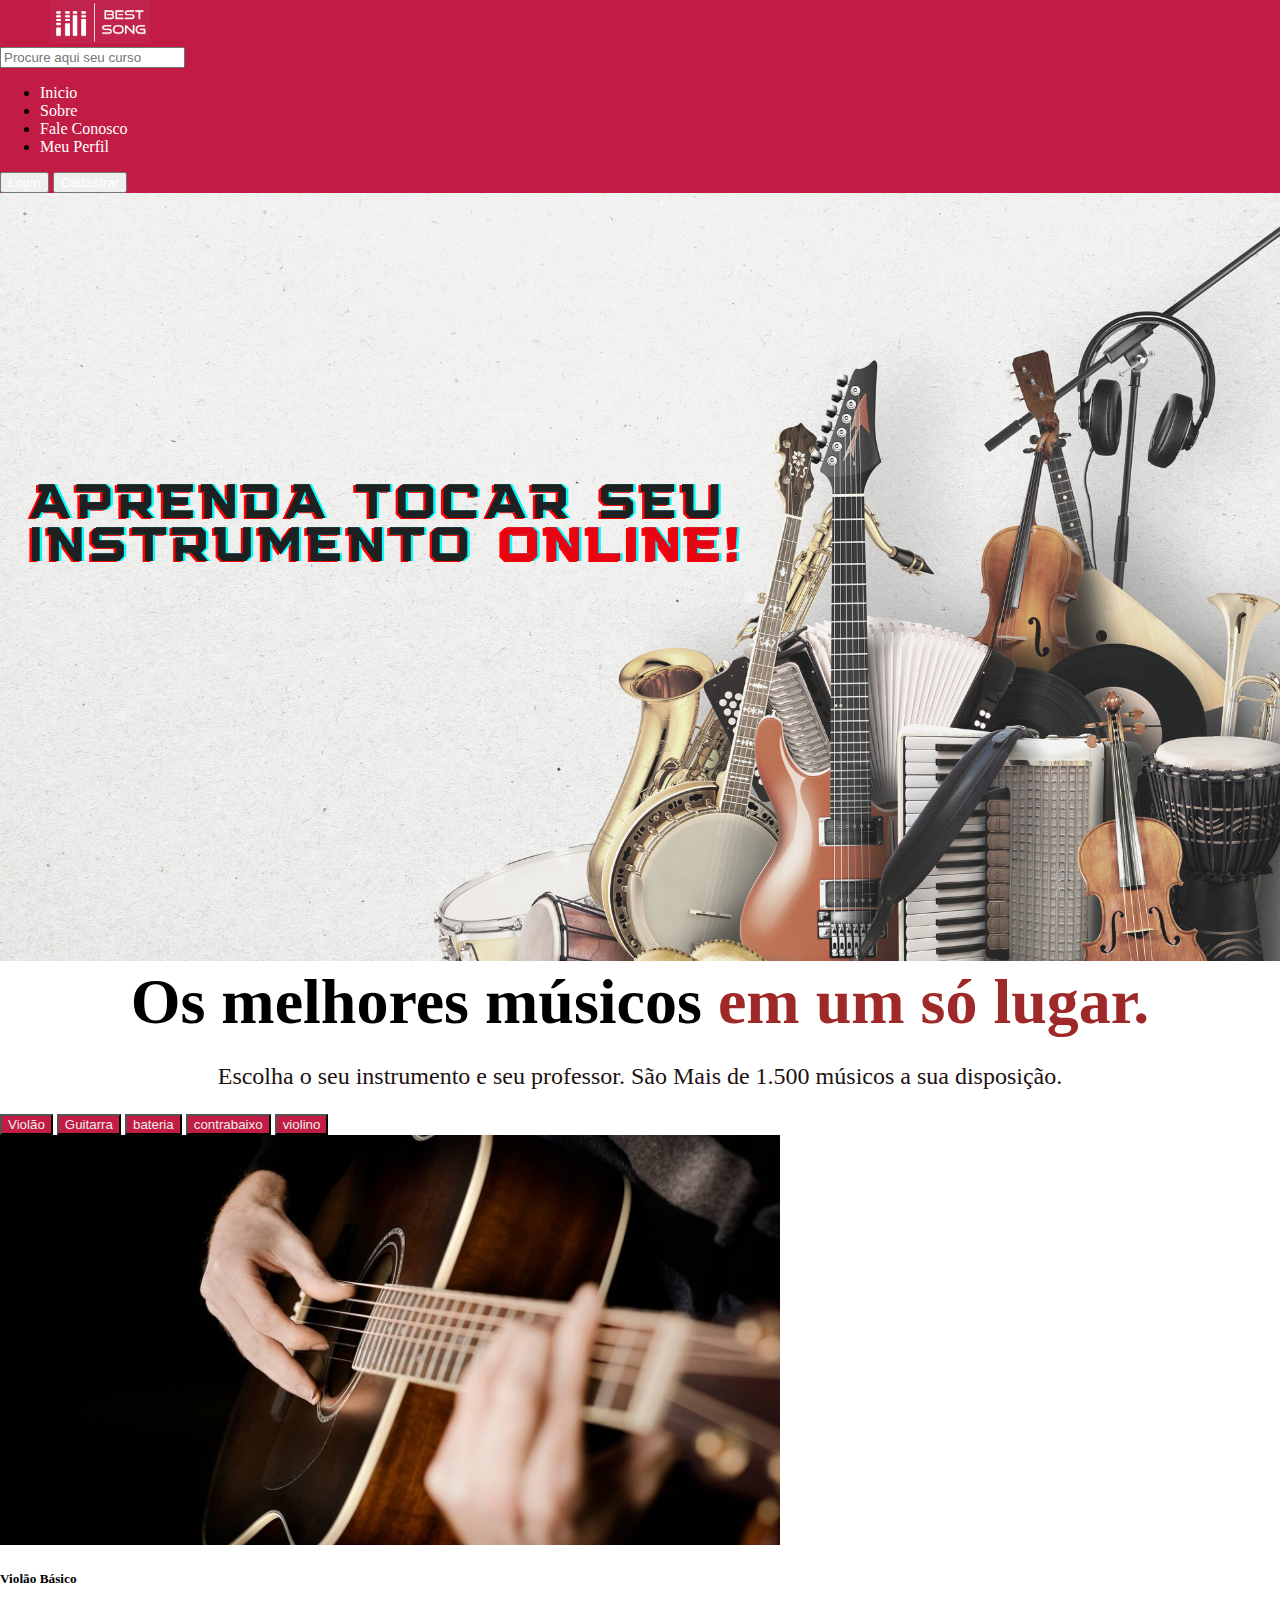
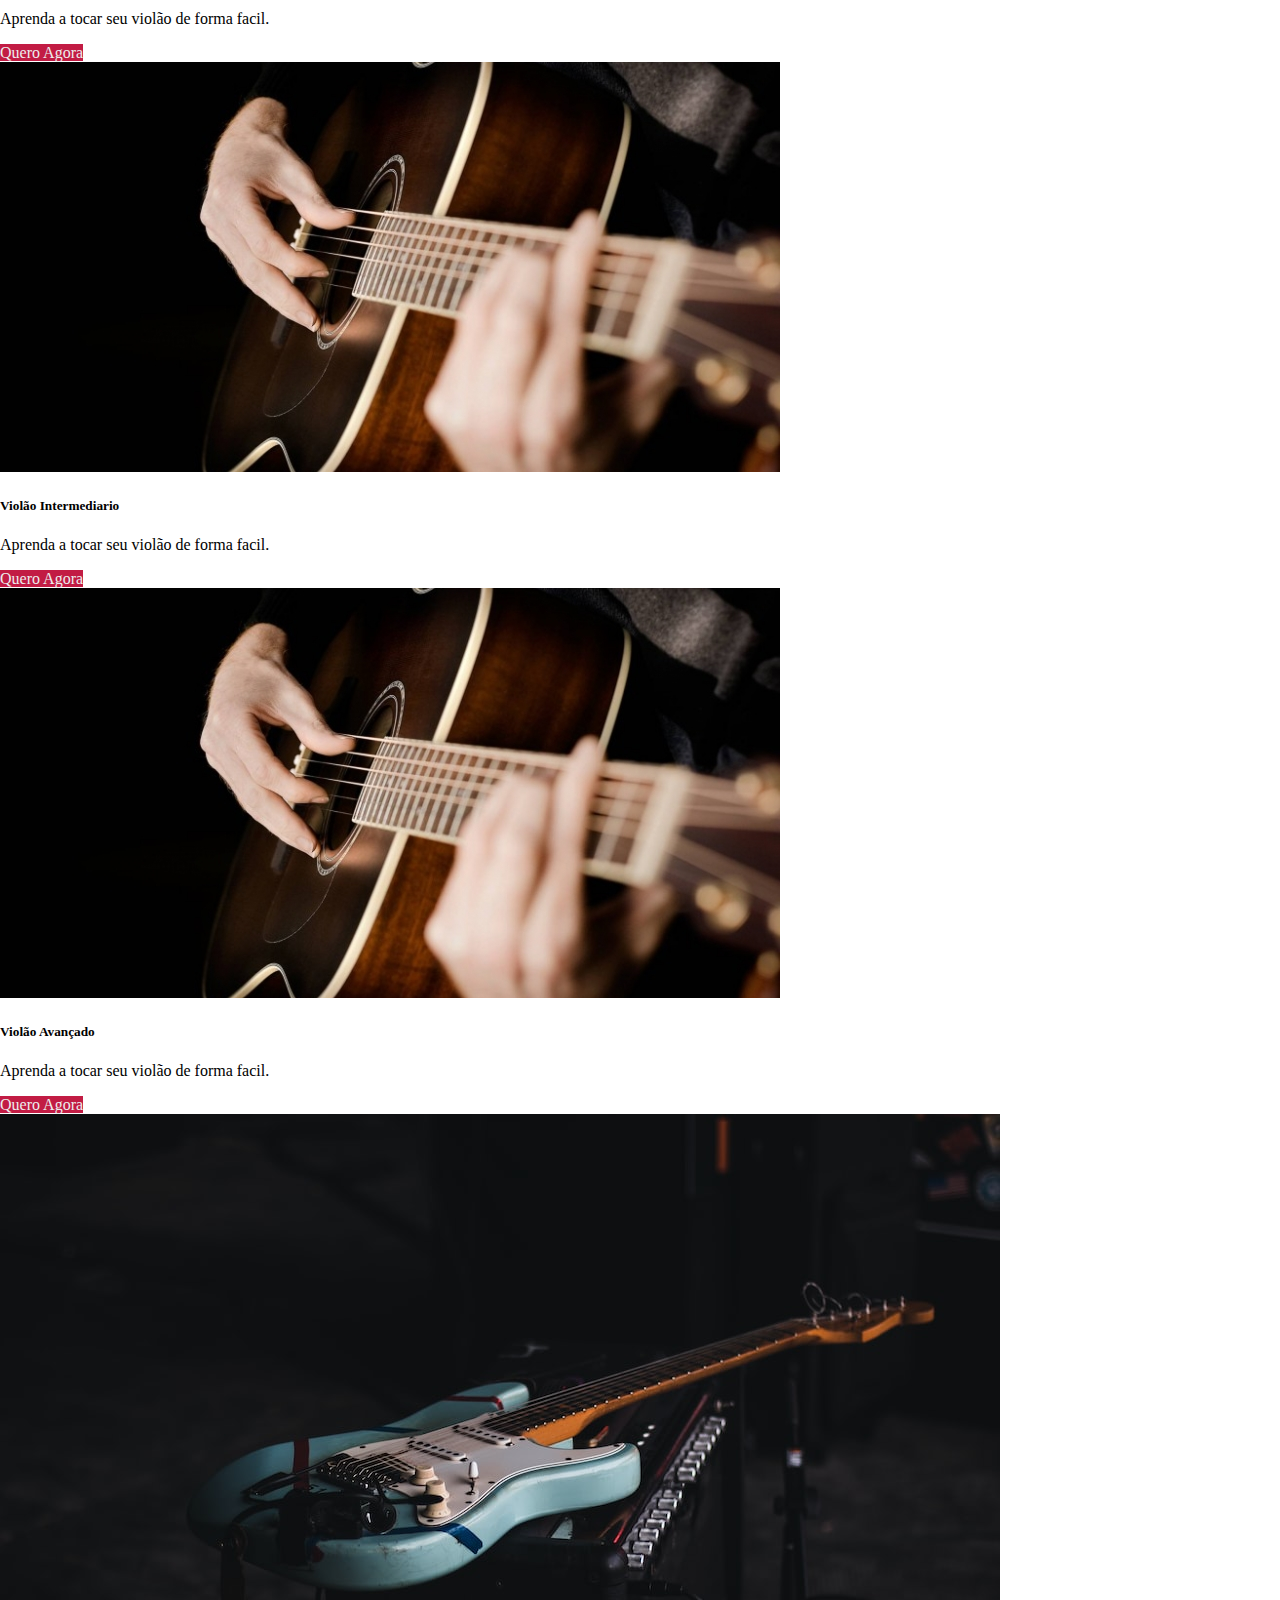
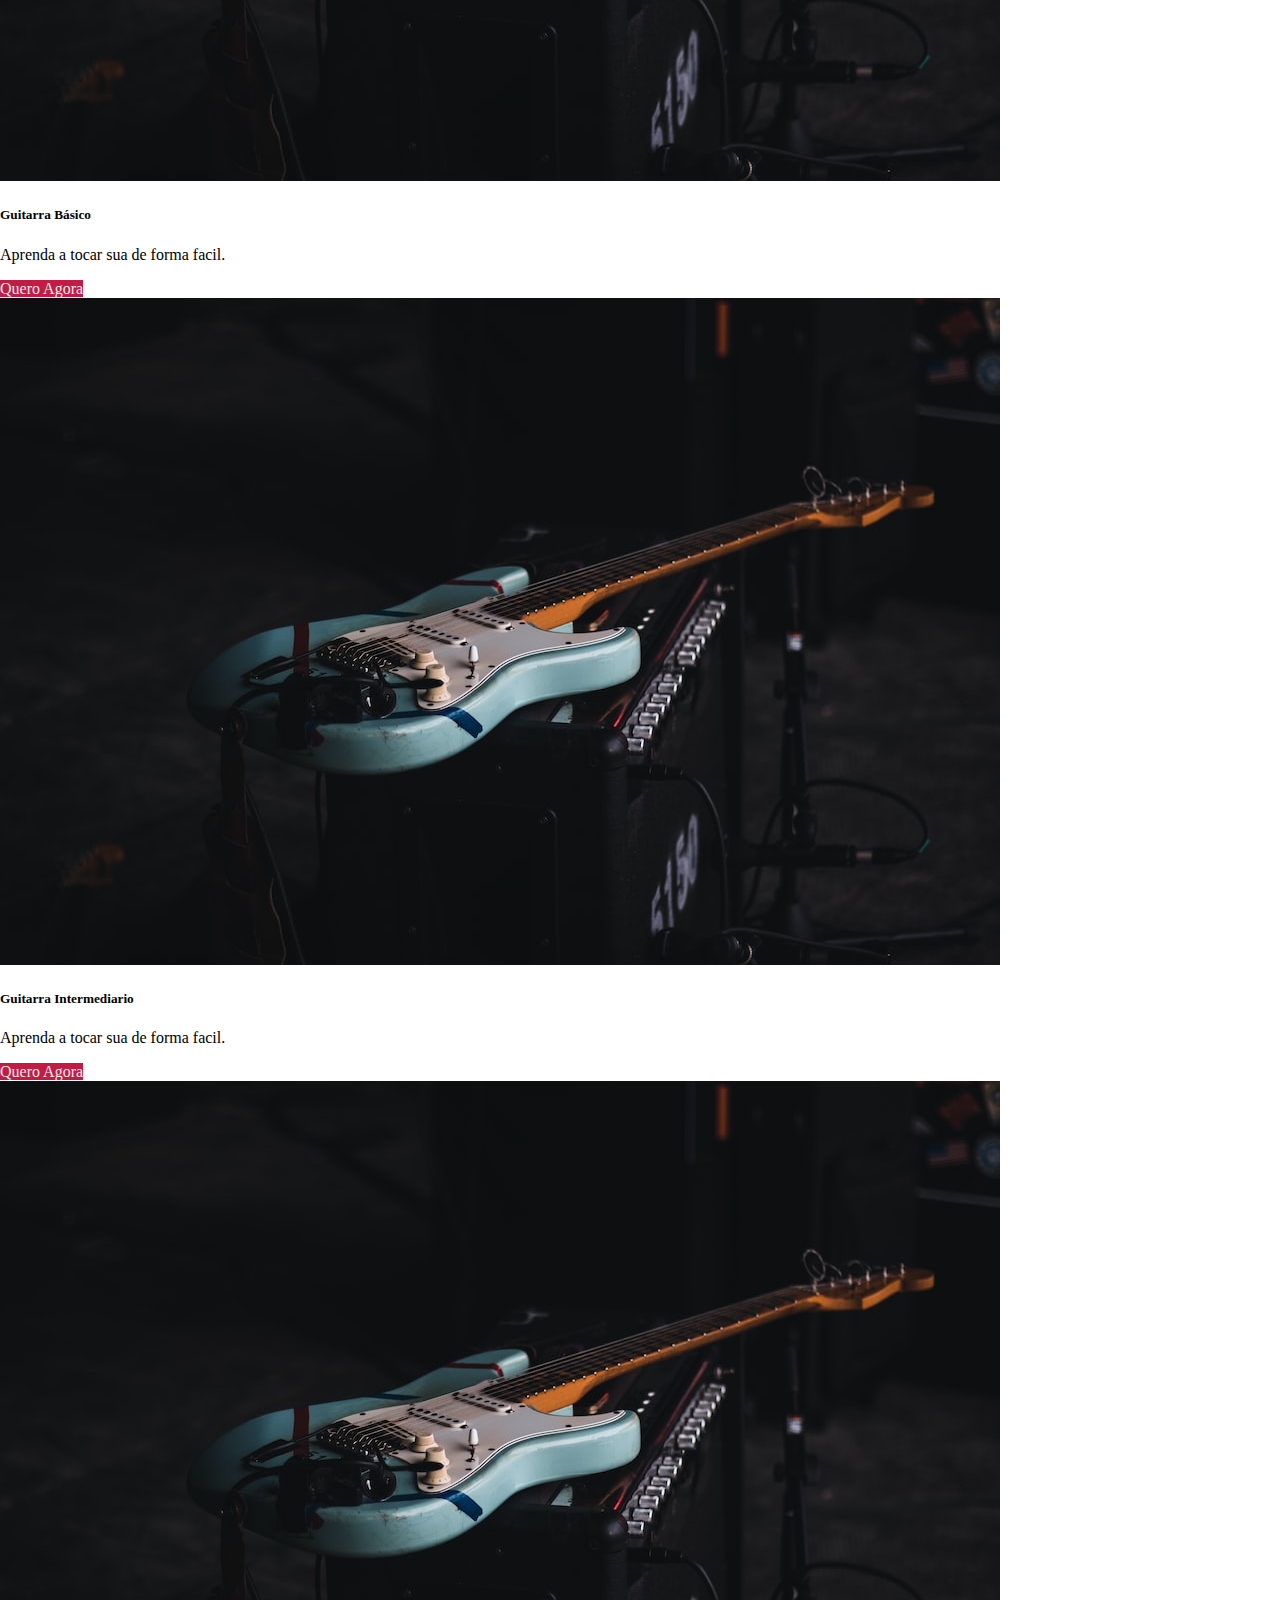
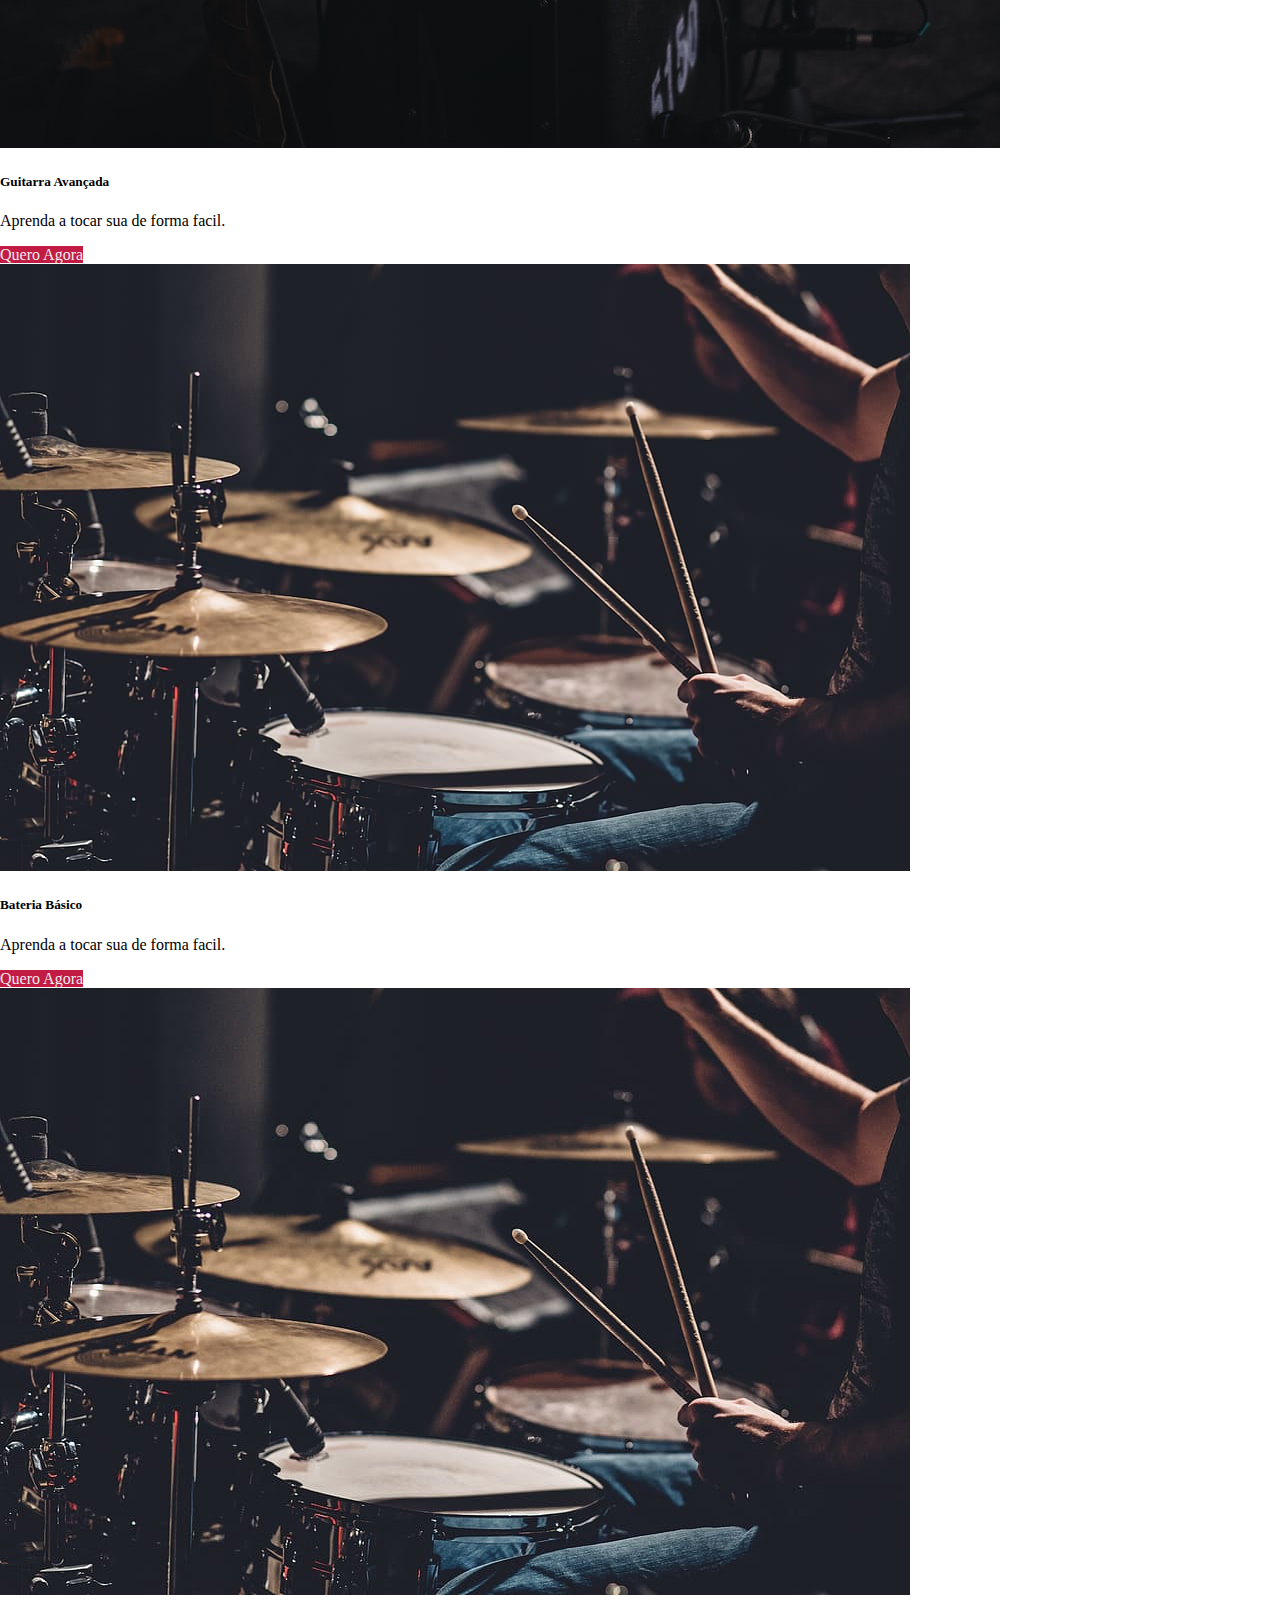
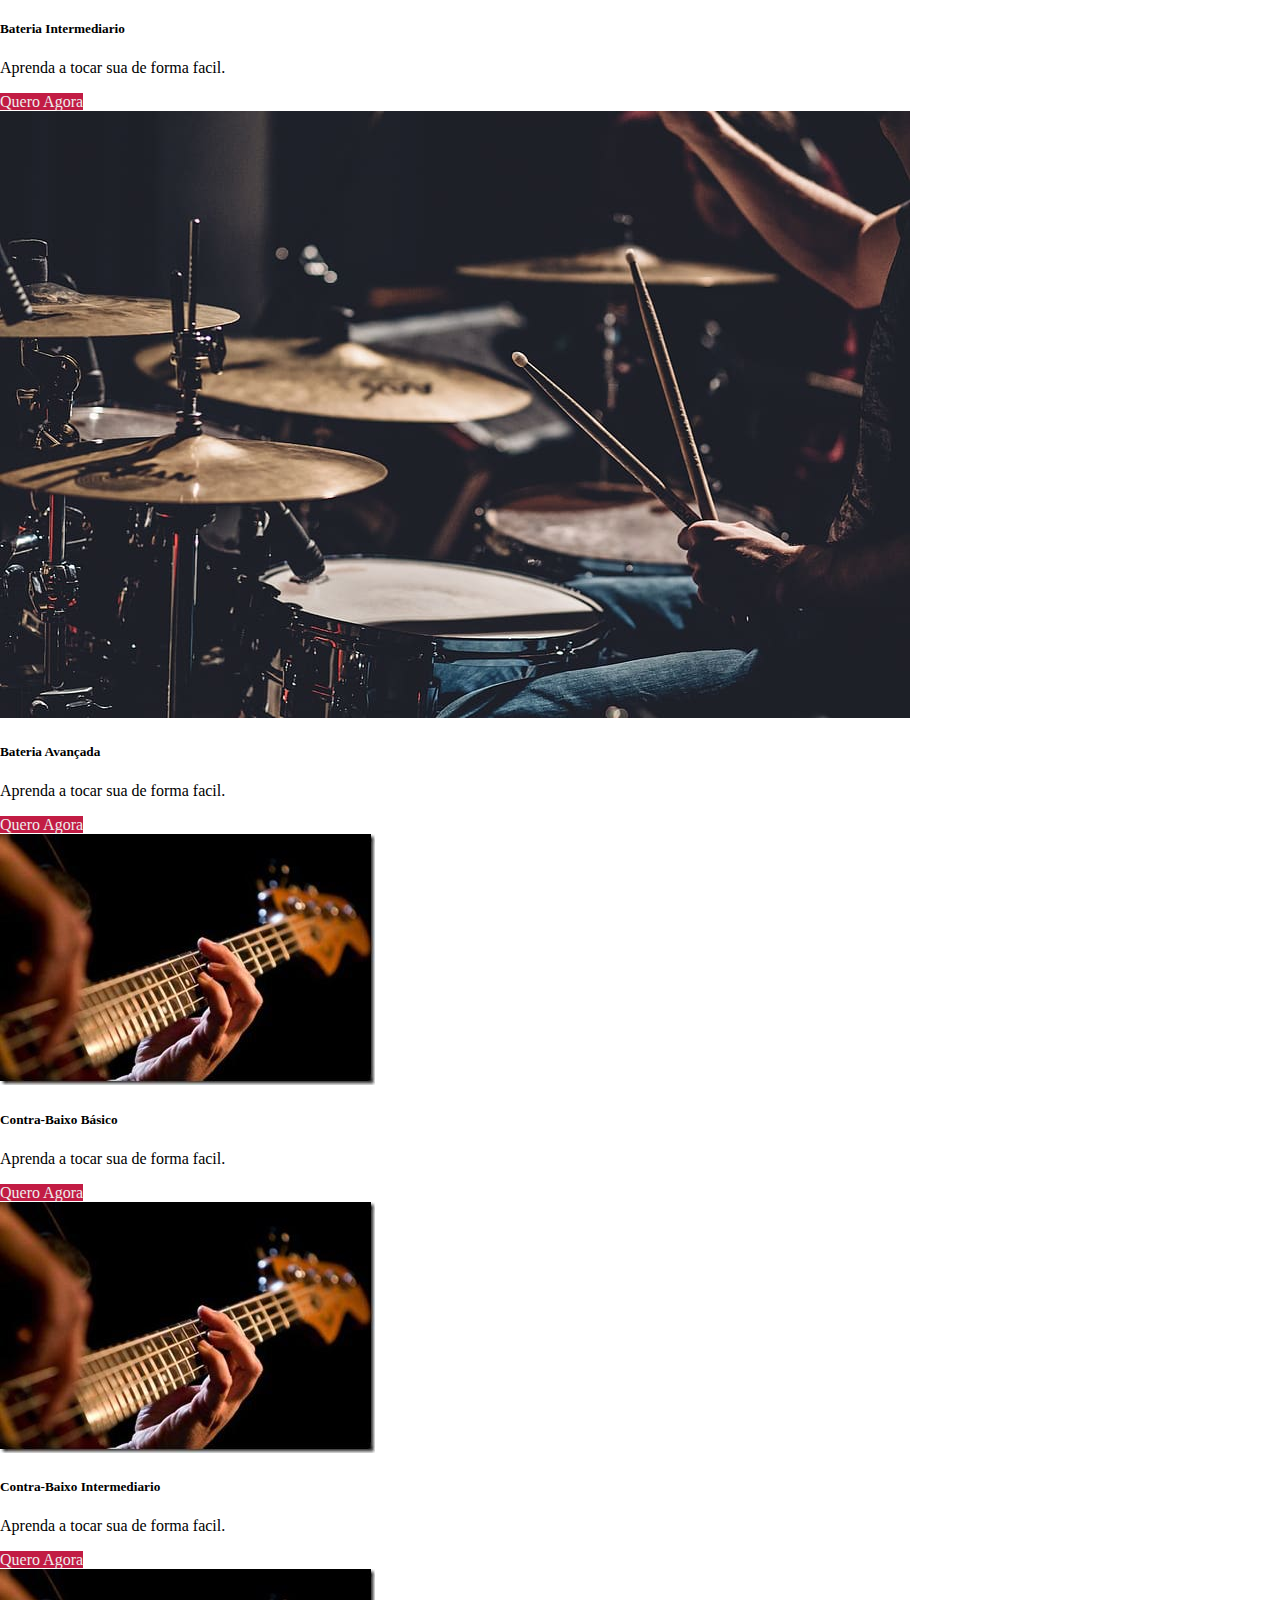
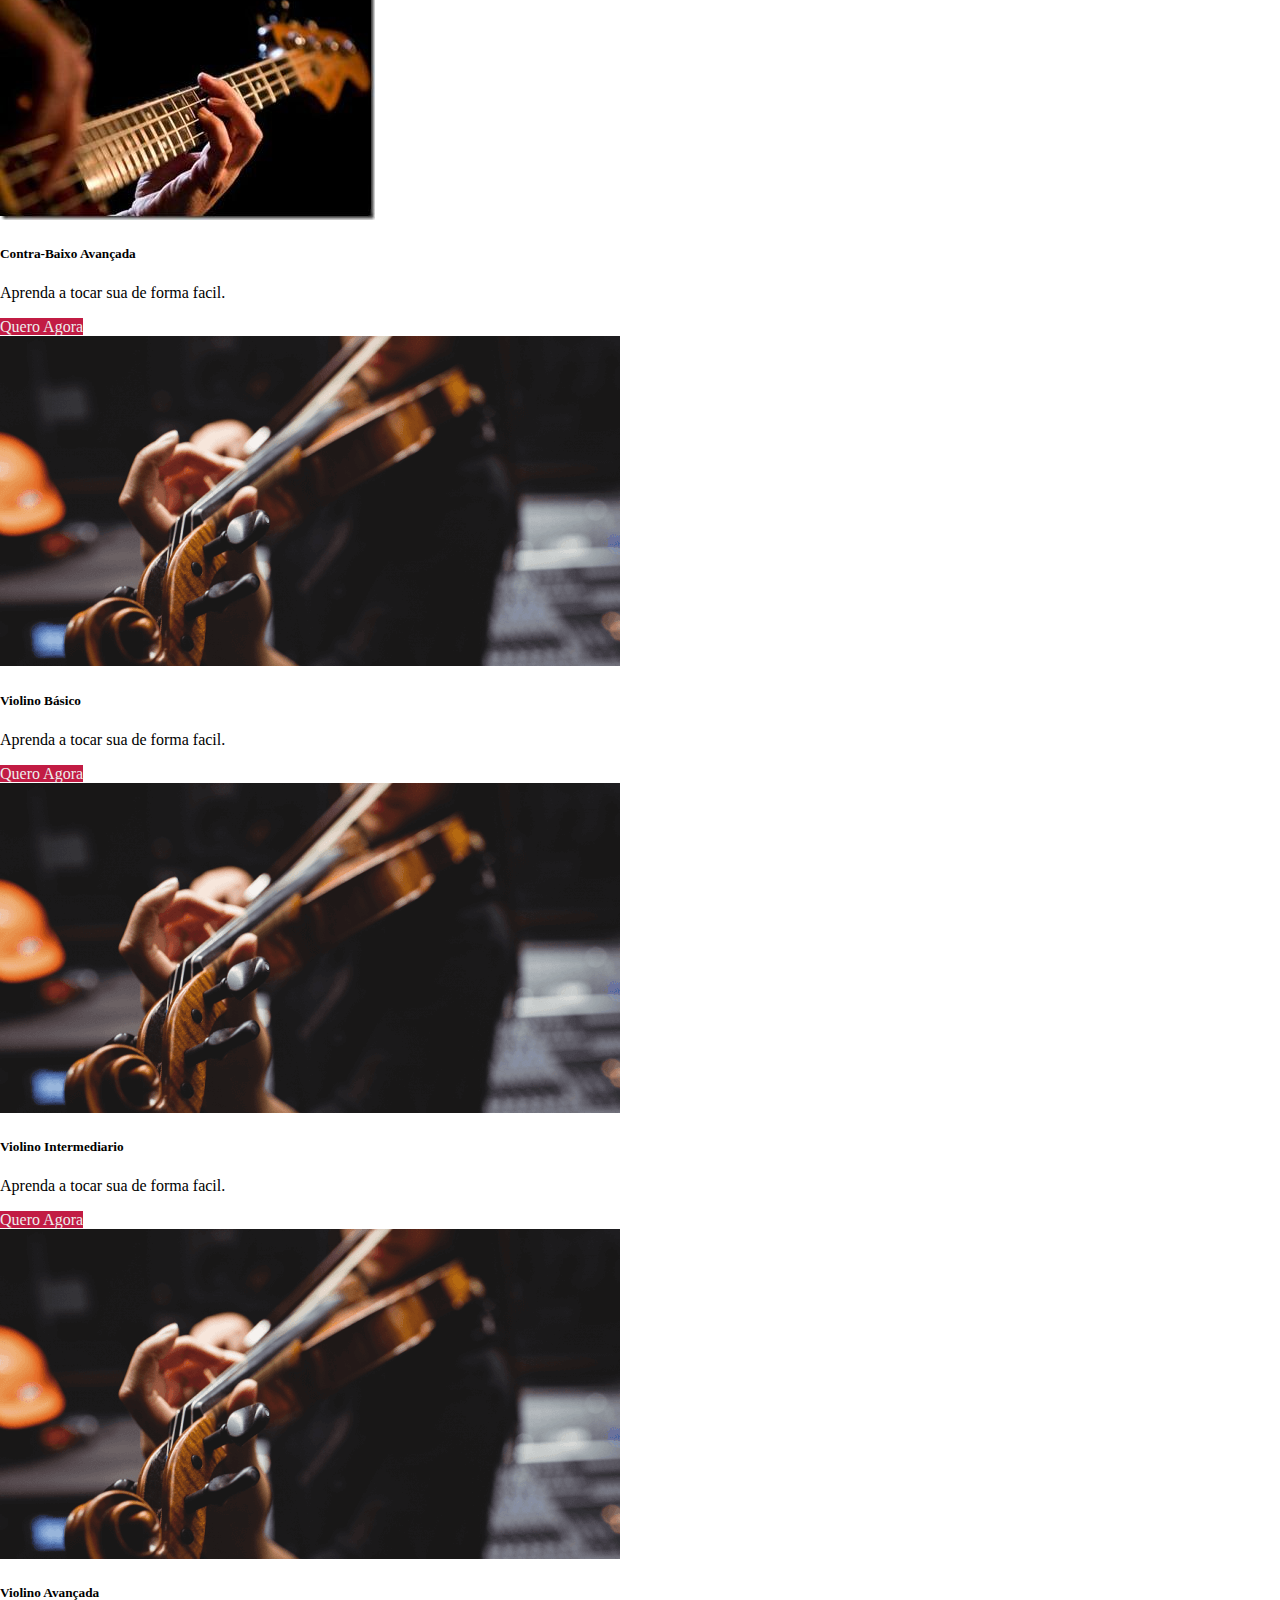
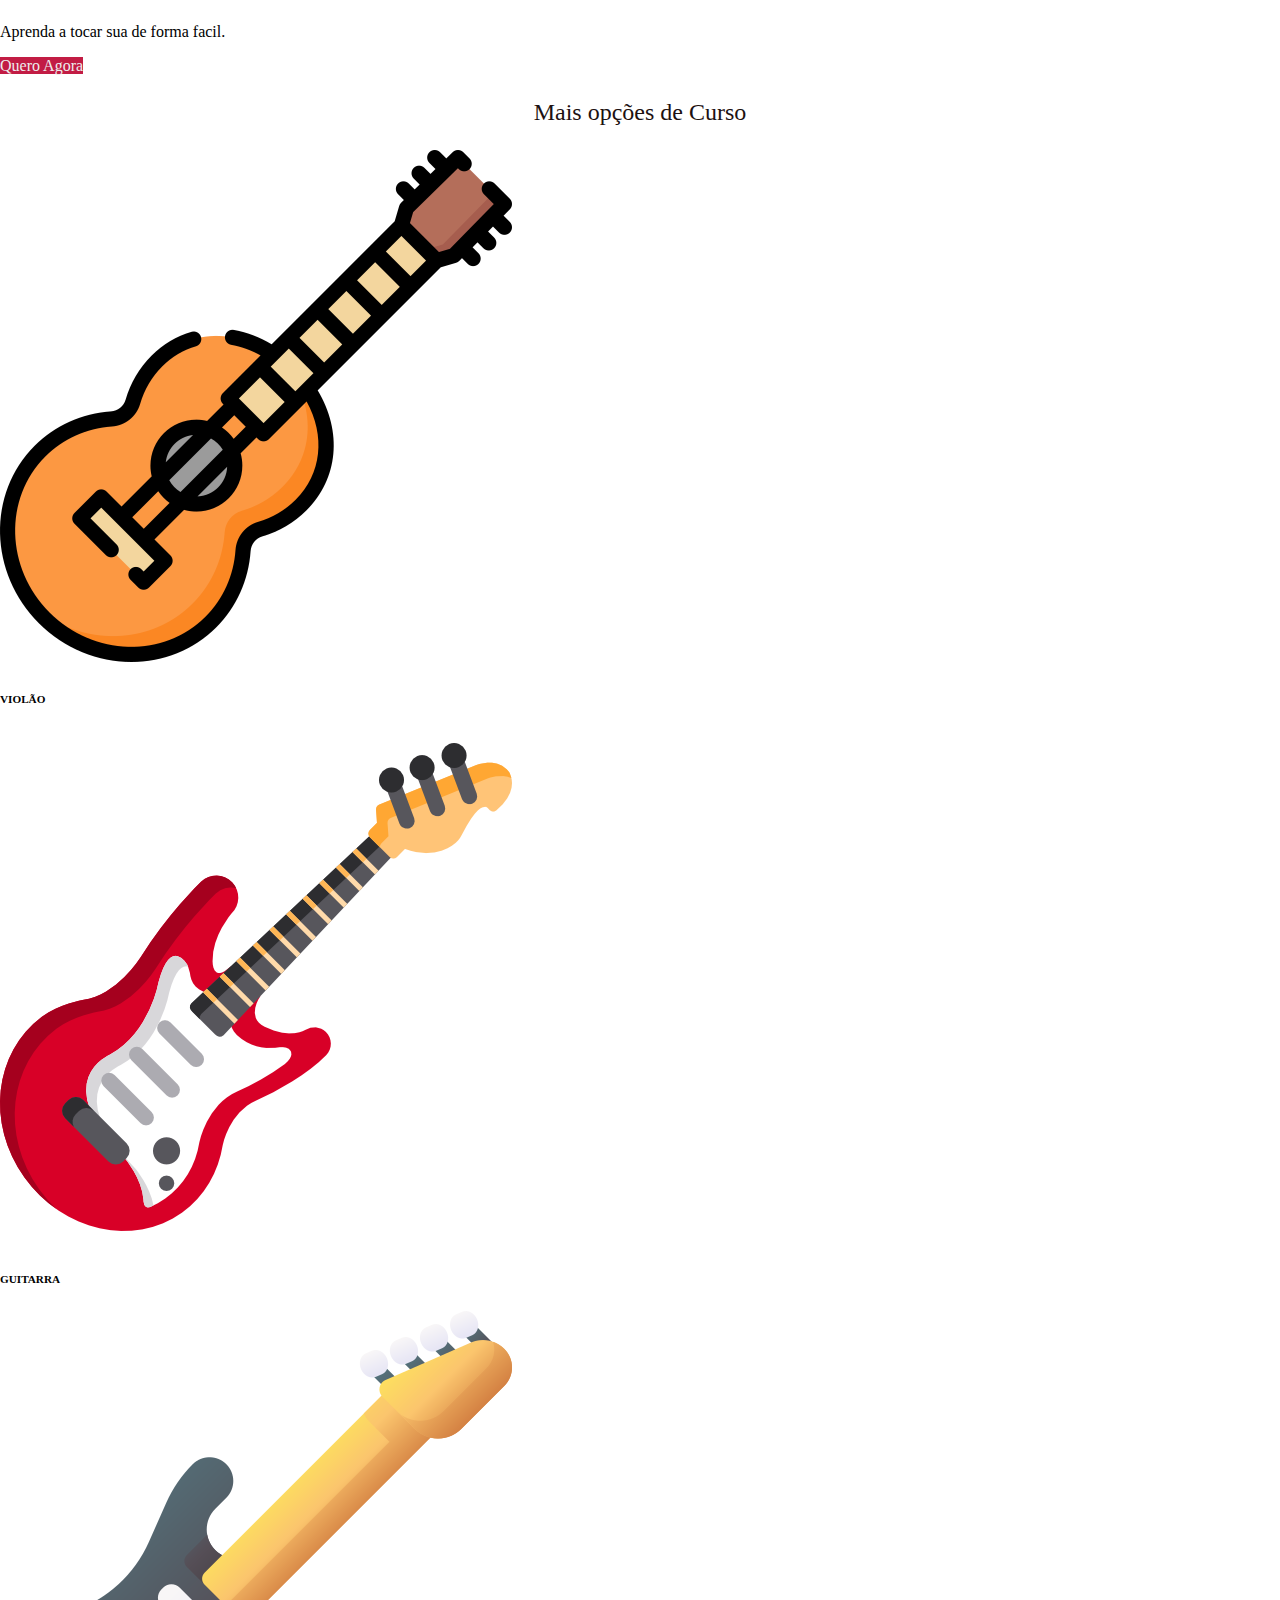
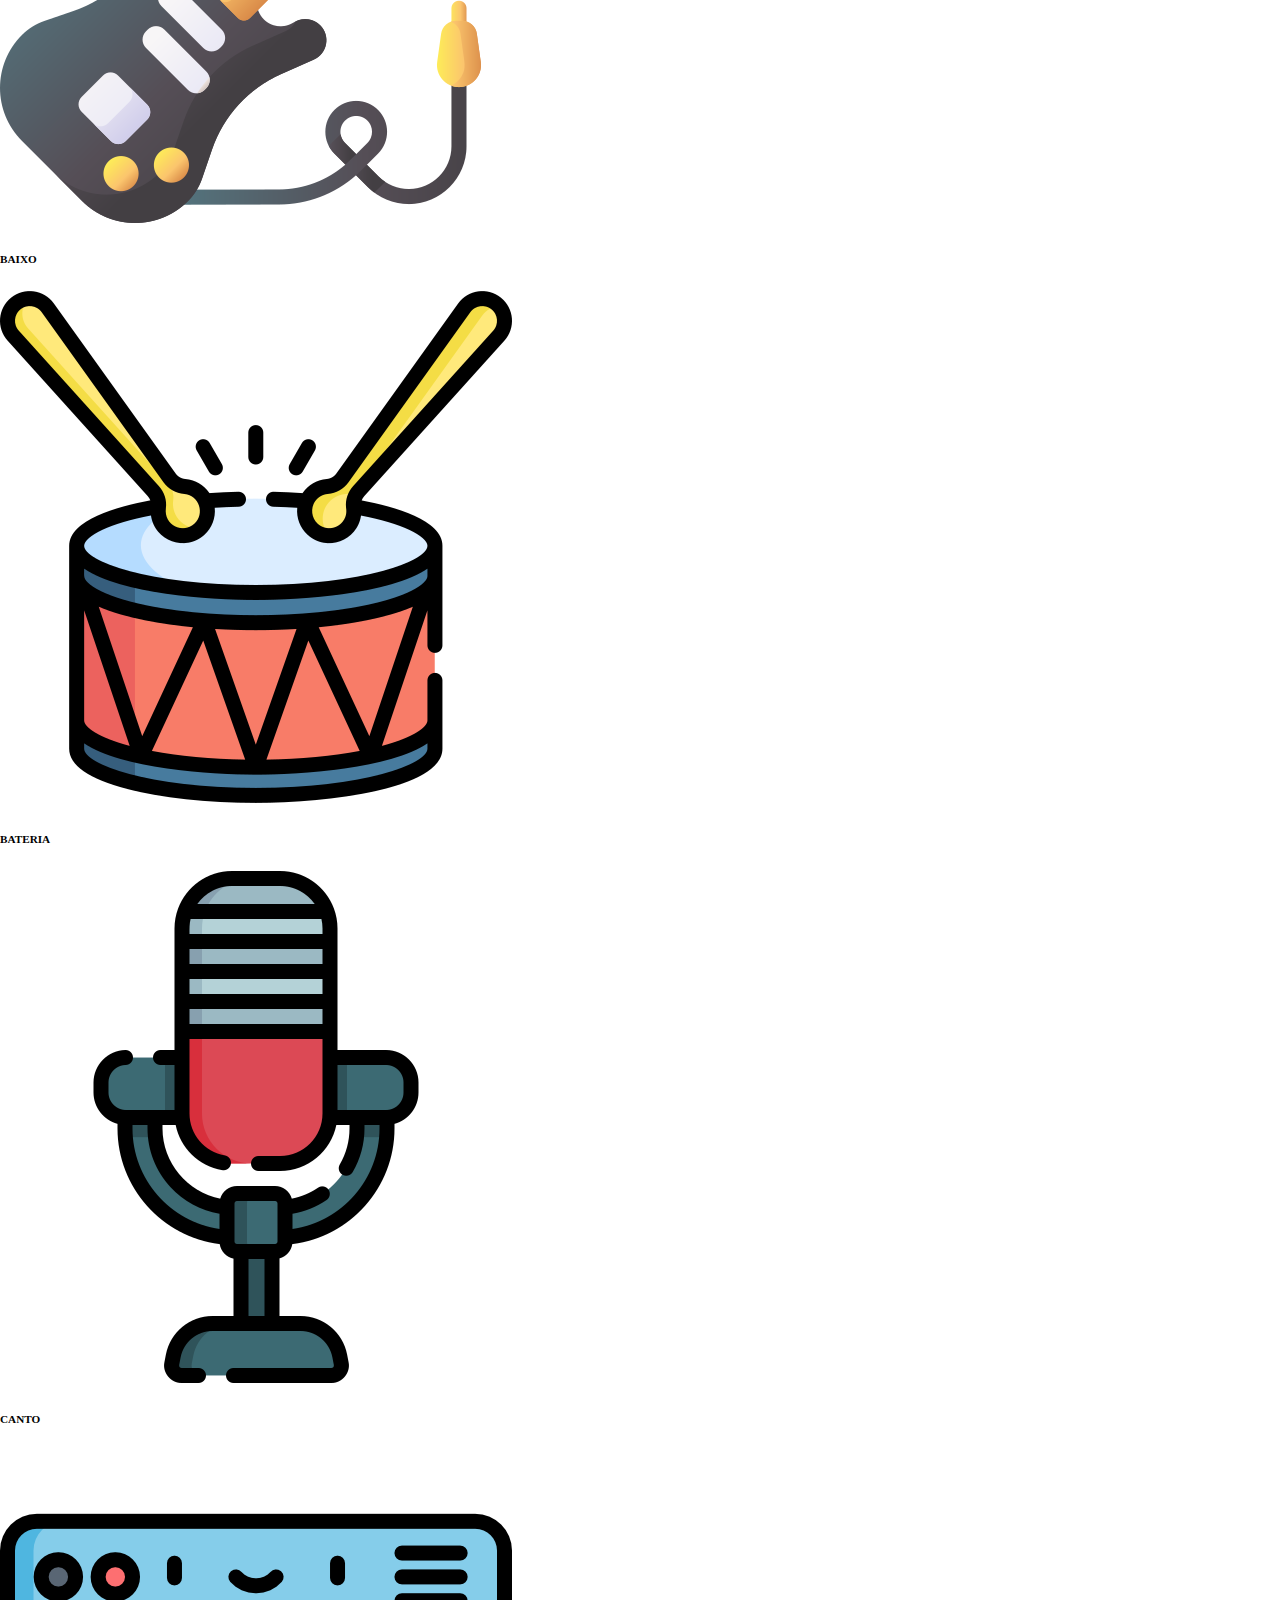
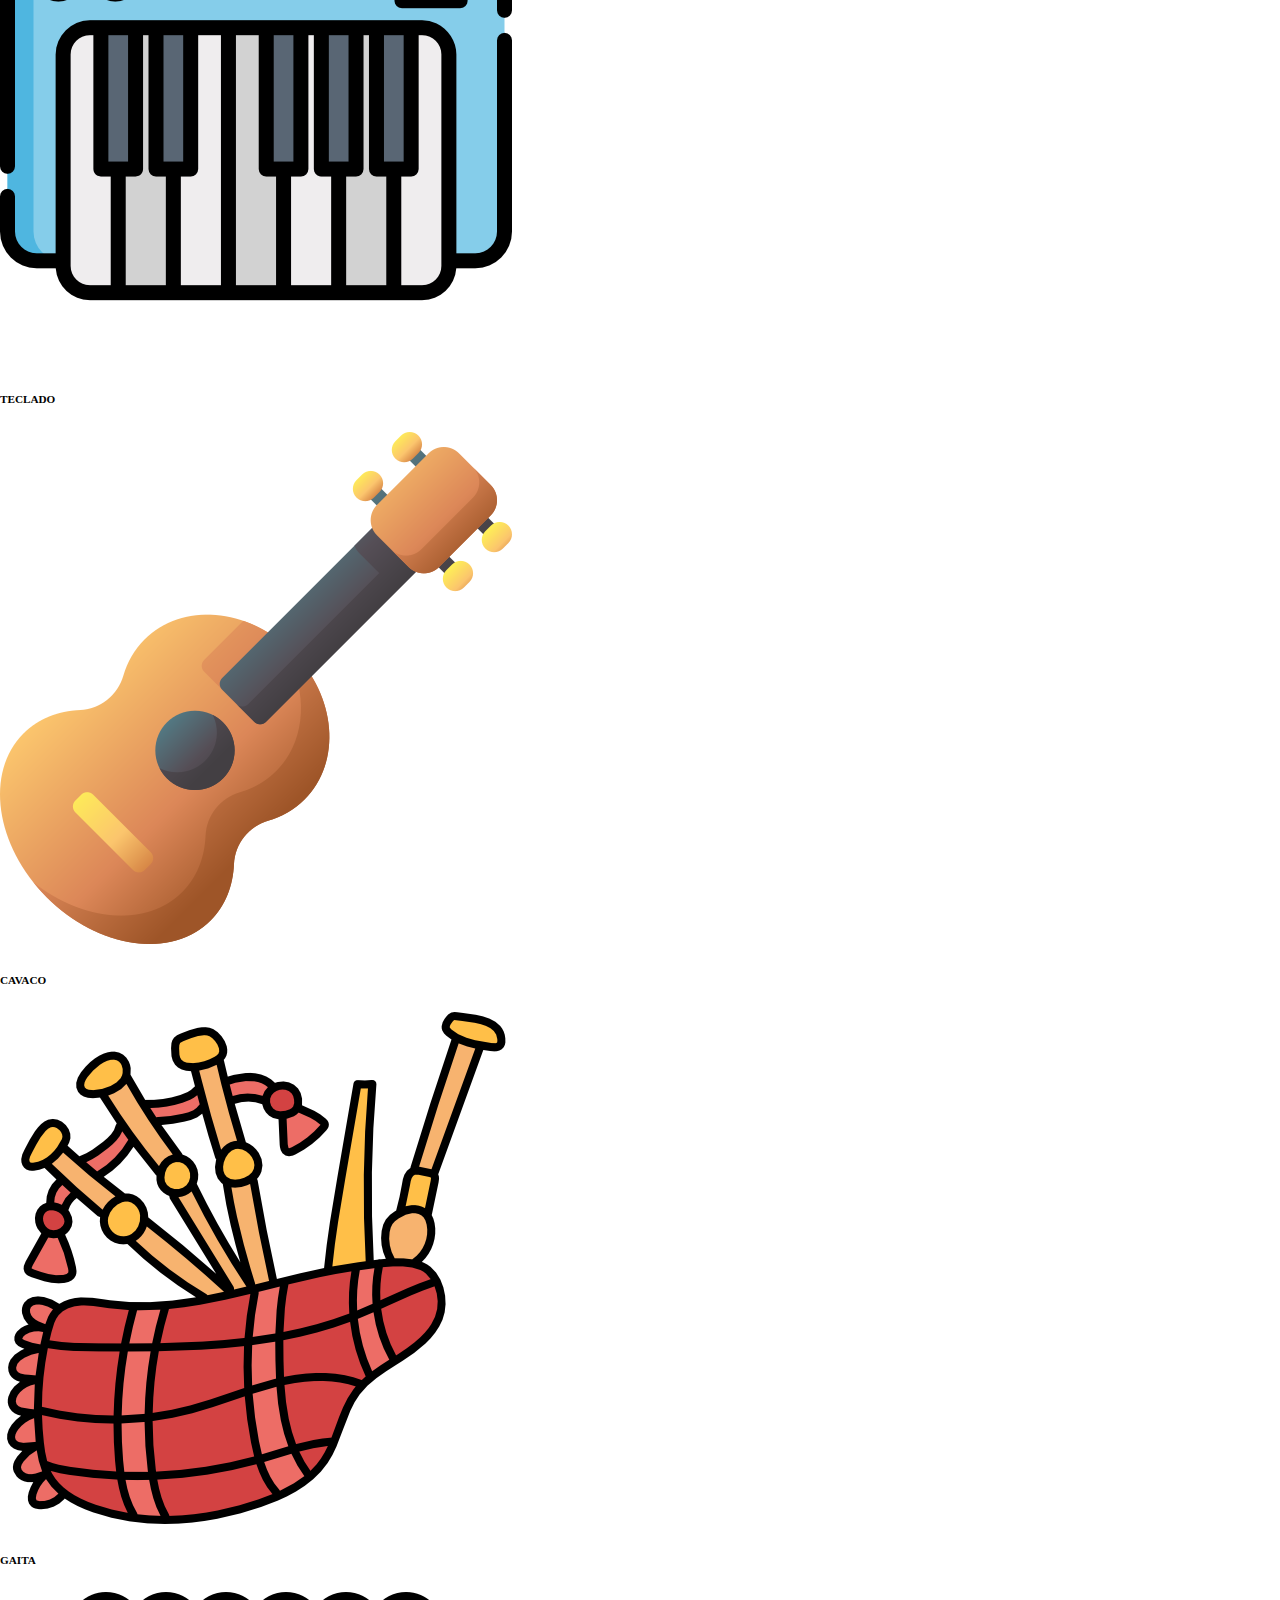
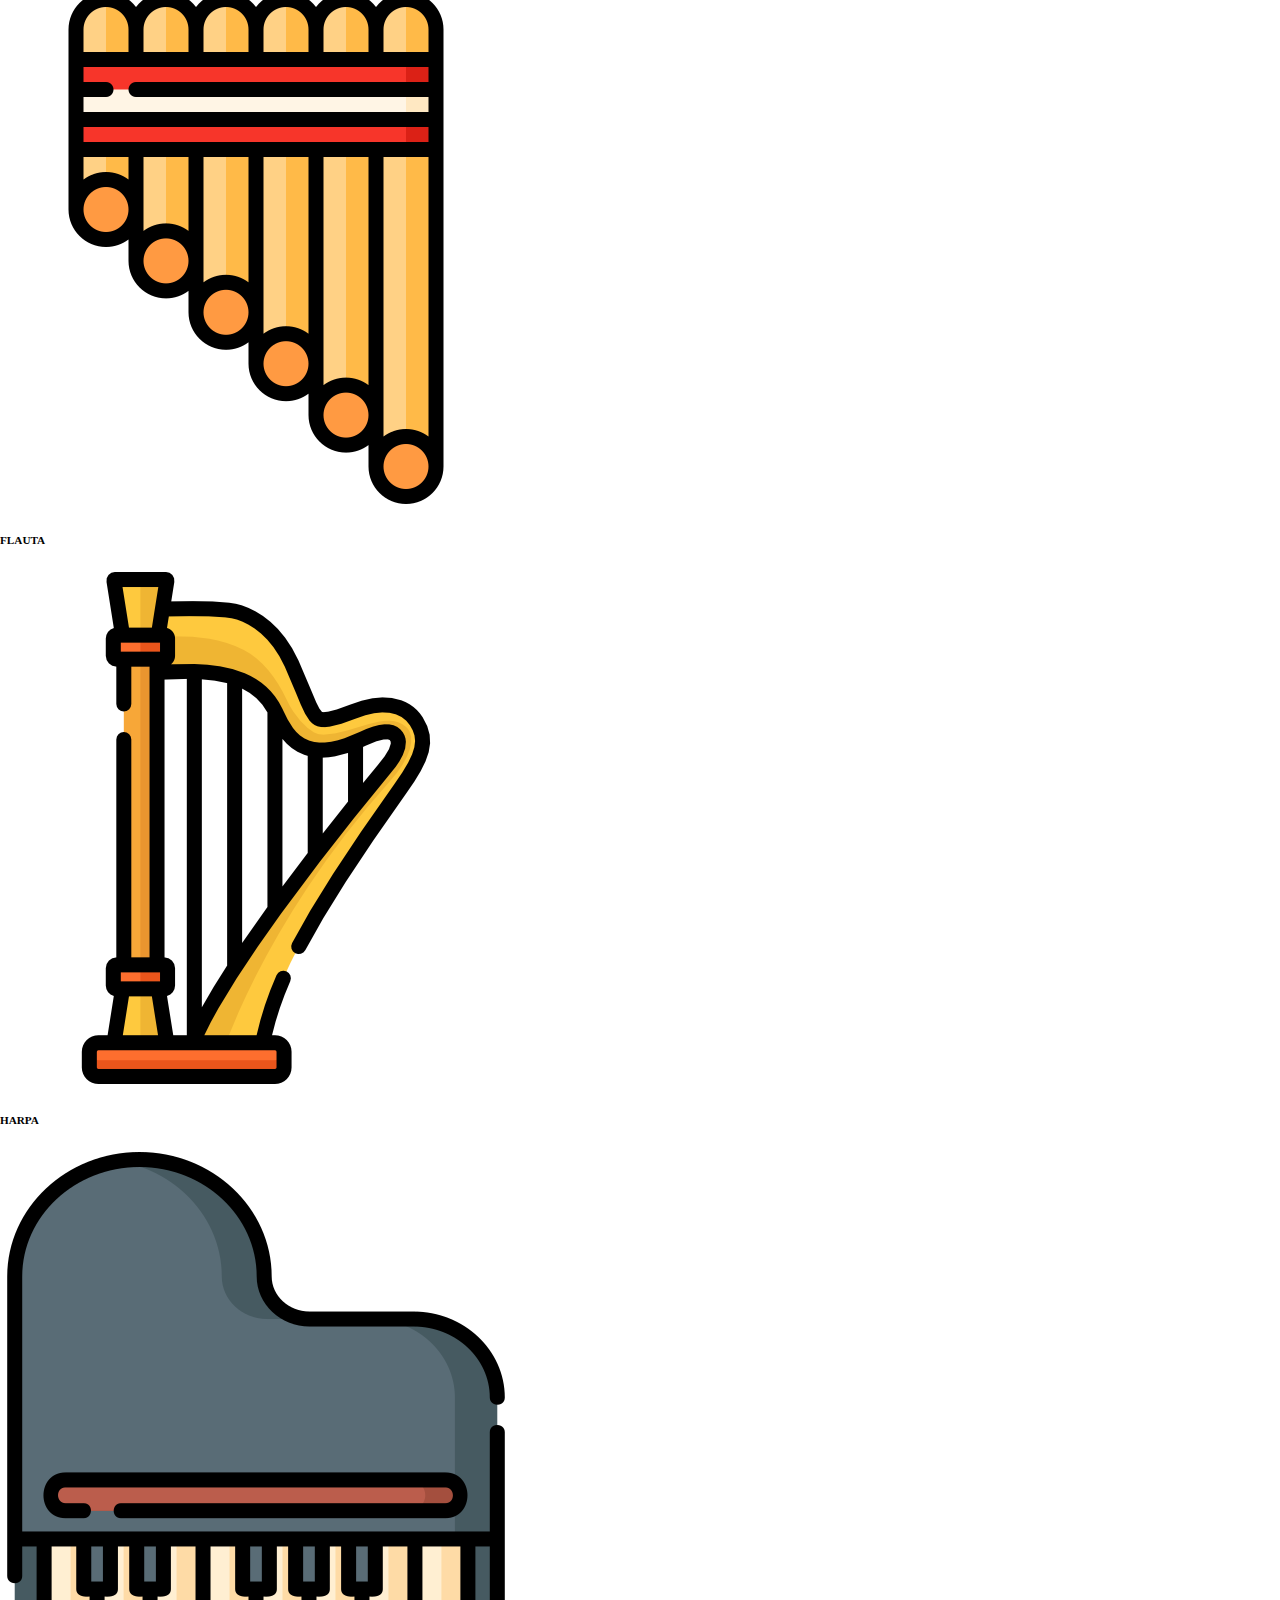
<file: index.html>
<!DOCTYPE html>
<html lang="pt-BR">

<head>
  <meta charset="UTF-8">
  <meta http-equiv="X-UA-Compatible" content="IE=edge">
  <meta name="viewport" content="width=device-width, initial-scale=1.0">
  <link rel="stylesheet" href="css/style.css">
  <link href="https://cdn.jsdelivr.net/npm/bootstrap@5.2.2/dist/css/bootstrap.min.css" rel="stylesheet"
    integrity="sha384-Zenh87qX5JnK2Jl0vWa8Ck2rdkQ2Bzep5IDxbcnCeuOxjzrPF/et3URy9Bv1WTRi" crossorigin="anonymous">
  <link rel="stylesheet" href="https://cdnjs.cloudflare.com/ajax/libs/font-awesome/4.7.0/css/font-awesome.min.css">
  <title>BEST SONG</title>
</head>

<body>
  <header class=" navColor d-flex flex-wrap align-items-center justify-content-center justify-content-md-between py-3 "
    id="navbarSupportedContent">
    <!-- imagem da logomarca -->
    <a href="index.html"><img class="img_logo" src="img/logo.png"
        alt="Imagem contendo a logomarca da pagina web Best Song"></a>

    <form class=" d-flex col-4" role="search" id="search">
      <input class="form-control me-1" type="search" placeholder="Procure aqui seu curso" aria-label="Search">
    </form>

    <!-- Menu -->
    <nav>
      <ul class="nav col-12 col-md-auto mb-2 justify-content-center mb-md-0">
        <li><a href="index.html" class="nav-link px-2 link-light">Inicio</a></li>
        <li><a href="sobrenos.html" class="nav-link px-2 link-light">Sobre</a></li>
        <li><a href="contato.html" class="nav-link px-2 link-light">Fale Conosco</a></li>
        <li><a href="meuperfil.html" class="nav-link px-2 link-light">Meu Perfil</a></li>

      </ul>
    </nav>
    <!-- Login e cadastro -->
    <div class="col-md-2 text-end">
      <form class="container-fluid justify-content-start">
        <button type="button" class=" btn btn-dark me-2"><a class="colorText" href="login.html">Login</a> </button>
        <button type="button" class="btn btn-light btn-sm "><a href=cadastrar.html>Cadastrar</a></button>
      </form>
    </div>
  </header>

  <section>
    <div id="bannerMain" class="carousel slide " data-bs-ride="false">
      <div class="carousel-inner">
        <div class="carousel-item active m-0">
          <img src="img/banner.png" class="d-block w-100"
            alt="Banner principal com varios instrumentos no canto direito da tela">
        </div>
      </div>

  </section>
  <main class="principal">
    <h1 class="display-4">
      Os melhores músicos
      <span style="color:#9F2828 ;">em um só lugar.</span>
    </h1>
    <h3 class="colorH3">Escolha o seu instrumento e seu professor. São Mais de 1.500 músicos a sua disposição. </h3>

    <section class="m-5">
      <div class="container m-3 alignButton">
        <!-- Inicio do menu de seleção de instrumentos -->
        <button class="btn colorButton spaceButton" onclick="mostrarAulas('violao')" type="button"
          data-bs-toggle="collapse" data-bs-target="#violao" aria-expanded="false" aria-controls="violao">
          Violão
        </button>

        <button class="btn colorButton spaceButton" onclick="mostrarAulas('guitarra')" type="button"
          data-bs-toggle="collapse" data-bs-target="#guitarra" aria-expanded="false" data-bs-target=".multi-collapse"
          aria-controls="violao">
          Guitarra
        </button>

        <button class="btn colorButton spaceButton" onclick="mostrarAulas('bateria')" type="button"
          data-bs-toggle="collapse" data-bs-target="#bateria" aria-expanded="false" aria-controls="collapseExample">
          bateria
        </button>

        <button class="btn colorButton spaceButton" onclick="mostrarAulas('contraBaixo')" type="button"
          data-bs-toggle="collapse" data-bs-target="#contraBaixo" aria-expanded="false" aria-controls="collapseExample">
          contrabaixo
        </button>

        <button class="btn colorButton spaceButton" onclick="mostrarAulas('violino')" type="button"
          data-bs-toggle="collapse" data-bs-target="#violino" aria-expanded="false" aria-controls="collapseExample">
          violino
        </button>
      </div>
      <!-- Inicio de Card com seleção de instrumentos -->
      <div class="accordion-collapse collapse show" id="violao">
        <div class="card card-body" style="border:none;">
          <div class="container d-flex justify-content-between spaceCol">
            <div class="card alignItens" style="width: 18rem;">
              <img src="img/violao.jpg" class="card-img-top" alt="Seleção de curso de violão básico para escolher">
              <div class="card-body">
                <h5 class="card-title">Violão Básico</h5>
                <p class="card-text">Aprenda a tocar seu violão de forma facil.</p>
                <a href="#" class="btn colorButton">Quero Agora</a>
              </div>
            </div>

            <div class="card alignItens" style="width: 18rem;">
              <img src="img/violao.jpg" class="card-img-top" alt="Seleção de curso de violão básico para escolher">
              <div class="card-body">
                <h5 class="card-title">Violão Intermediario</h5>
                <p class="card-text">Aprenda a tocar seu violão de forma facil.</p>
                <a href="#" class="btn colorButton">Quero Agora</a>
              </div>
            </div>

            <div class="card alignItens" style="width: 18rem;">
              <img src="img/violao.jpg" class="card-img-top" alt="Seleção de curso de violão básico para escolher">
              <div class="card-body">
                <h5 class="card-title">Violão Avançado</h5>
                <p class="card-text">Aprenda a tocar seu violão de forma facil.</p>
                <a href="#" class="btn colorButton">Quero Agora</a>
              </div>
            </div>
          </div>
        </div>
      </div>
      </div>

      <div class="collapse" id="guitarra">
        <div class="card card-body " style="border:none;">
          <div class="container d-flex justify-content-between spaceCol">
            <div class="card" style="width: 18rem;">
              <img src="img/guitarra.jpg" class="card-img-top" alt="Seleção de curso de guitarra básico para escolher">
              <div class="card-body">
                <h5 class="card-title">Guitarra Básico</h5>
                <p class="card-text">Aprenda a tocar sua de forma facil.</p>
                <a href="#" class="btn colorButton">Quero Agora</a>
              </div>
            </div>

            <div class="card" style="width: 18rem;">
              <img src="img/guitarra.jpg" class="card-img-top" alt="Seleção de curso de guitarra básico para escolher">
              <div class="card-body">
                <h5 class="card-title">Guitarra Intermediario</h5>
                <p class="card-text">Aprenda a tocar sua de forma facil.</p>
                <a href="#" class="btn colorButton">Quero Agora</a>
              </div>
            </div>

            <div class="card" style="width: 18rem;">
              <img src="img/guitarra.jpg" class="card-img-top" alt="Seleção de curso de guitarra básico para escolher">
              <div class="card-body">
                <h5 class="card-title">Guitarra Avançada</h5>
                <p class="card-text">Aprenda a tocar sua de forma facil.</p>
                <a href="#" class="btn colorButton">Quero Agora</a>
              </div>
            </div>
          </div>
        </div>
      </div>

      <div class="collapse" id="bateria">
        <div class="card card-body" style="border:none;">
          <div class="container d-flex justify-content-between spaceCol">
            <div class="card" style="width: 18rem;">
              <img src="img/bateria.jpg" class="card-img-top" alt="Seleção de curso de bateria básico para escolher">
              <div class="card-body">
                <h5 class="card-title">Bateria Básico</h5>
                <p class="card-text">Aprenda a tocar sua de forma facil.</p>
                <a href="#" class="btn colorButton">Quero Agora</a>
              </div>
            </div>

            <div class="card" style="width: 18rem;">
              <img src="img/bateria.jpg" class="card-img-top" alt="Seleção de curso de bateria básico para escolher">
              <div class="card-body">
                <h5 class="card-title">Bateria Intermediario</h5>
                <p class="card-text">Aprenda a tocar sua de forma facil.</p>
                <a href="#" class="btn colorButton">Quero Agora</a>
              </div>
            </div>

            <div class="card" style="width: 18rem;">
              <img src="img/bateria.jpg" class="card-img-top" alt="Seleção de curso de bateria básico para escolher">
              <div class="card-body">
                <h5 class="card-title">Bateria Avançada</h5>
                <p class="card-text">Aprenda a tocar sua de forma facil.</p>
                <a href="#" class="btn colorButton">Quero Agora</a>
              </div>
            </div>
          </div>
        </div>
      </div>

      <div class="collapse" id="contraBaixo">
        <div class="card card-body" style="border:none;">
          <div class="container d-flex justify-content-between spaceCol">
            <div class="card" style="width: 18rem;">
              <img src="img/contrabaixo.jpg" class="card-img-top"
                alt="Seleção de curso de contra baixo básico para escolher">
              <div class="card-body">
                <h5 class="card-title">Contra-Baixo Básico</h5>
                <p class="card-text">Aprenda a tocar sua de forma facil.</p>
                <a href="#" class="btn colorButton">Quero Agora</a>
              </div>
            </div>

            <div class="card" style="width: 18rem;">
              <img src="img/contrabaixo.jpg" class="card-img-top"
                alt="Seleção de curso de contra baixo básico para escolher">
              <div class="card-body">
                <h5 class="card-title">Contra-Baixo Intermediario</h5>
                <p class="card-text">Aprenda a tocar sua de forma facil.</p>
                <a href="#" class="btn colorButton">Quero Agora</a>
              </div>
            </div>

            <div class="card" style="width: 18rem;">
              <img src="img/contrabaixo.jpg" class="card-img-top"
                alt="Seleção de curso de contra baixo básico para escolher">
              <div class="card-body">
                <h5 class="card-title">Contra-Baixo Avançada</h5>
                <p class="card-text">Aprenda a tocar sua de forma facil.</p>
                <a href="#" class="btn colorButton">Quero Agora</a>
              </div>
            </div>
          </div>
        </div>
      </div>

      <div class="collapse" id="violino">
        <div class="card card-body" style="border:none;">
          <div class="container d-flex justify-content-between spaceCol">
            <div class="card" style="width: 18rem;">
              <img src="img/violino.jpg" class="card-img-top" alt="Seleção de curso de violino básico para escolher">
              <div class="card-body">
                <h5 class="card-title">Violino Básico</h5>
                <p class="card-text">Aprenda a tocar sua de forma facil.</p>
                <a href="#" class="btn colorButton">Quero Agora</a>
              </div>
            </div>

            <div class="card" style="width: 18rem;">
              <img src="img/violino.jpg" class="card-img-top" alt="Seleção de curso de violino básico para escolher">
              <div class="card-body">
                <h5 class="card-title">Violino Intermediario</h5>
                <p class="card-text">Aprenda a tocar sua de forma facil.</p>
                <a href="#" class="btn colorButton">Quero Agora</a>
              </div>
            </div>

            <div class="card" style="width: 18rem;">
              <img src="img/violino.jpg" class="card-img-top" alt="Seleção de curso de violino básico para escolher">
              <div class="card-body">
                <h5 class="card-title">Violino Avançada</h5>
                <p class="card-text">Aprenda a tocar sua de forma facil.</p>
                <a href="#" class="btn colorButton">Quero Agora</a>
              </div>
            </div>
          </div>
        </div>
      </div>

    </section>

  </main>

  <!-- Opções de curos em bloco -->
  <section class="container-fluid row justify-content-center">
    <h3 class="display-4 colorH3"> Mais opções de Curso </h3>

    <div class="card text-bg-dark  p-3 m-2 houverCard" style="max-width: 8rem;">
      <img src="img/violao.png" alt="">
      <div class="card-body">
        <h6 class="fontIcon">Violão</h6>
      </div>
    </div>

    <div class="card text-bg-dark  p-3 m-2 houverCard" style="max-width: 8rem;">
      <img src="img/guitarra.png" alt="">
      <div class="card-body">
        <h6 class="fontIcon">Guitarra</h6>
      </div>
    </div>
    <div class="card text-bg-dark  p-3 m-2 houverCard" style="max-width: 8rem;">
      <img src="img/baixo.png" alt="">
      <div class="card-body">
        <h6 class="fontIcon">Baixo</h6>
      </div>
    </div>

    <div class="card text-bg-dark  p-3 m-2 houverCard" style="max-width: 8rem;">
      <img src="img/bateria.png" alt="">
      <div class="card-body">
        <h6 class="fontIcon">Bateria</h6>
      </div>
    </div>

    <div class="card text-bg-dark p-3 m-2 houverCard" style="max-width: 8rem;">
      <img src="img/canto.png" alt="">
      <div class="card-body">
        <h6 class="fontIcon">Canto</h6>
      </div>
    </div>

    <div class="card text-bg-dark  p-3 m-2 houverCard" style="max-width: 8rem;">
      <img src="img/tecladoIcon.png" alt="">
      <div class="card-body">
        <h6 class="fontIcon">Teclado</h6>
      </div>
    </div>

    <div class="card text-bg-dark p-3 m-2 houverCard" style="max-width: 8rem;">
      <img src="img/cavaco.png" alt="">
      <div class="card-body">
        <h6 class="fontIcon">Cavaco</h6>
      </div>
    </div>

    <div class="card text-bg-dark  p-3 m-2 houverCard" style="max-width: 8rem;">
      <img src="img/gaita.png" alt="">
      <div class="card-body">
        <h6 class="fontIcon">Gaita</h6>
      </div>
    </div>
    <div class="card text-bg-dark p-3 m-2 houverCard" style="max-width: 8rem;">
      <img src="img/flauta.png" alt="">
      <div class="card-body">
        <h6 class="fontIcon">Flauta</h6>
      </div>
    </div>
    <div class="card text-bg-dark p-3 m-2 houverCard" style="max-width: 8rem;">
      <img src="img/harpa.png" alt="">
      <div class="card-body">
        <h6 class="fontIcon">Harpa</h6>
      </div>
    </div>

    <div class="card text-bg-dark p-3 m-2 houverCard" style="max-width: 8rem;">
      <img src="img/piano.png" alt="">
      <div class="card-body">
        <h6 class="fontIcon">Piano</h6>
      </div>
    </div>
    <div class="card text-bg-dark p-3 m-2 houverCard" style="max-width: 8rem;">
      <img src="img/sax.png" alt="">
      <div class="card-body">
        <h6 class="fontIcon">Saxofone</h6>
      </div>
    </div>
    </div>
    <div class="card text-bg-dark p-3 m-2 houverCard" style="max-width: 8rem;">
      <img src="img/pandeiro.png" alt="">
      <div class="card-body">
        <h6 class="fontIcon">Pandeiro</h6>
      </div>
    </div>

    <div class="card text-bg-dark p-3 m-2 houverCard" style="max-width: 8rem;">
      <img src="img/violino.png" alt="">
      <div class="card-body">
        <h6 class="fontIcon">Violino</h6>
      </div>
    </div>
    <div class="card text-bg-dark p-3 m-2 houverCard" style="max-width: 8rem;">
      <img src="img/ukulele.png" alt="">
      <div class="card-body">
        <h6 class="fontIcon">Ukulele</h6>
      </div>
    </div>
    <div class="card text-bg-dark p-3 m-2 houverCard" style="max-width: 8rem;">
      <img src="img/trambone.png" alt="">
      <div class="card-body">
        <h6 class="fontIcon">Trambone</h6>
      </div>
    </div>
  </section>

  <!-- Inicio do Footer -->
  <footer class="py-5">
    <div class="container">
      <div class="row">
        <div class="col-6 col-md-2 mb-3">
          <h5>Menu</h5>
          <ul class="nav flex-column">
            <li class="nav-item mb-2"><a href="#" class="nav-link p-0 text-light">Home</a></li>
            <li class="nav-item mb-2"><a href="#" class="nav-link p-0 text-light">Features</a></li>
            <li class="nav-item mb-2"><a href="#" class="nav-link p-0 text-light">Pricing</a></li>
            <li class="nav-item mb-2"><a href="#" class="nav-link p-0 text-light">FAQs</a></li>
            <li class="nav-item mb-2"><a href="#" class="nav-link p-0 text-light">About</a></li>
          </ul>
        </div>

        <div class="col-6 col-md-2 mb-3">
          <h5>Professores</h5>
          <ul class="nav flex-column">
            <li class="nav-item mb-2"><a href="#" class="nav-link p-0 text-light">Home</a></li>
            <li class="nav-item mb-2"><a href="#" class="nav-link p-0 text-light">Features</a></li>
            <li class="nav-item mb-2"><a href="#" class="nav-link p-0 text-light">Pricing</a></li>
            <li class="nav-item mb-2"><a href="#" class="nav-link p-0 text-light">FAQs</a></li>
            <li class="nav-item mb-2"><a href="#" class="nav-link p-0 text-light">About</a></li>
          </ul>
        </div>

        <div class="col-6 col-md-2 mb-3">
          <h5>Destaques</h5>
          <ul class="nav flex-column">
            <li class="nav-item mb-2"><a href="#" class="nav-link p-0 text-light">Home</a></li>
            <li class="nav-item mb-2"><a href="#" class="nav-link p-0 text-light">Features</a></li>
            <li class="nav-item mb-2"><a href="#" class="nav-link p-0 text-light">Pricing</a></li>
            <li class="nav-item mb-2"><a href="#" class="nav-link p-0 text-light">FAQs</a></li>
            <li class="nav-item mb-2"><a href="#" class="nav-link p-0 text-light">About</a></li>
          </ul>
        </div>

        <div class="col-md-5 offset-md-1 mb-3">
          <form>
            <h5>Receba novidades no e-mail</h5>
            <p>Ofertas, noticias e muito mais.</p>
            <div class="d-flex flex-column flex-sm-row w-100 gap-2">
              <label for="newsletter1" class="visually-hidden">Seu E-mail</label>
              <input id="newsletter1" type="text" class="form-control" placeholder="Seu E-mail">
              <button class="btn btn-primary" type="button">Enviar</button>
            </div>
          </form>
        </div>
      </div>

      <div class="d-flex flex-column flex-sm-row justify-content-between py-2 my-0 border-top">
        <p>© 2022 Company, Inc. All rights reserved.</p>
        <ul class="list-unstyled d-flex">
          <li class="ms-3"><a class="fa fa-facebook" href="#"><svg class="bi" width="24" height="24">
                <use xlink:href="#"></use>
              </svg></a></li>
          <li class="ms-3"><a class="fa fa-twitter" href="#"><svg class="bi" width="24" height="24">
                <use xlink:href="#"></use>
              </svg></a></li>
          <li class="ms-3"><a class="fa fa-youtube" href="#"><svg class="bi" width="24" height="24">
                <use xlink:href="#"></use>
              </svg></a></li>
        </ul>
      </div>
    </div>
  </footer>

  <script src="https://cdn.jsdelivr.net/npm/bootstrap@5.2.2/dist/js/bootstrap.bundle.min.js"
    integrity="sha384-OERcA2EqjJCMA+/3y+gxIOqMEjwtxJY7qPCqsdltbNJuaOe923+mo//f6V8Qbsw3"
    crossorigin="anonymous"></script>
  <script src="js/app.js"></script>
</body>

</html>
</file>
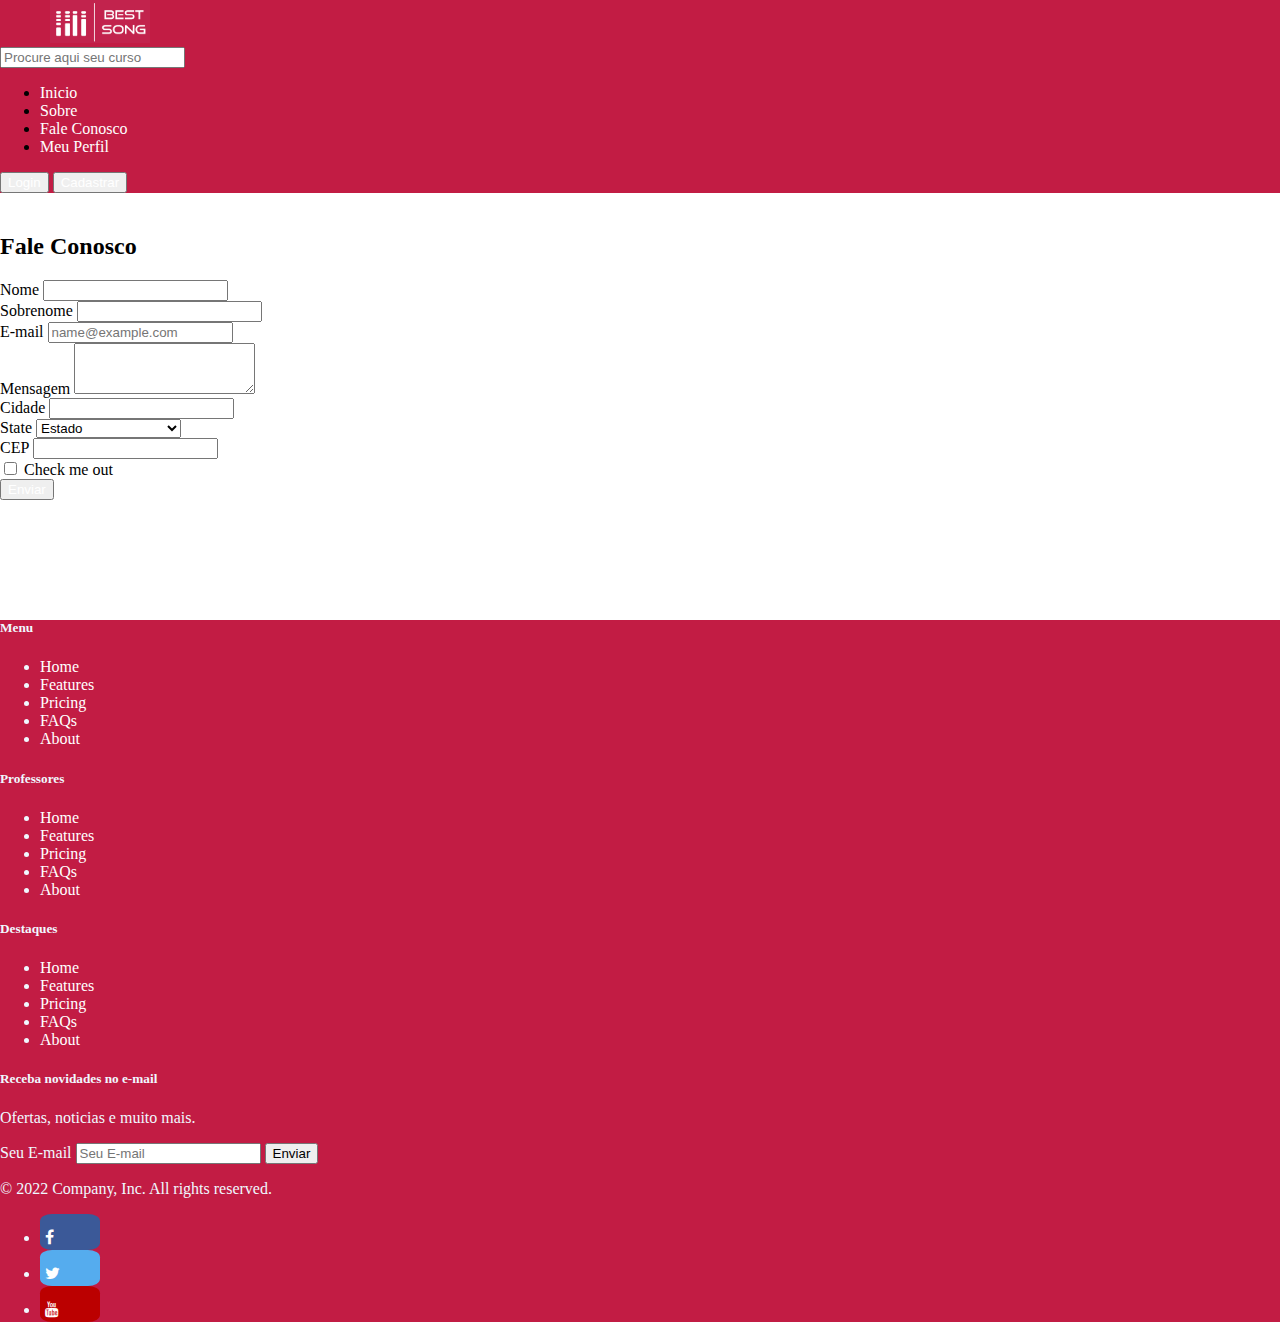
<file: contato.html>
<!DOCTYPE html>
<html lang="pt-BR">

<head>
  <meta charset="UTF-8">
  <meta http-equiv="X-UA-Compatible" content="IE=edge">
  <meta name="viewport" content="width=device-width, initial-scale=1.0">
  <link rel="stylesheet" href="css/style.css">
  <link href="https://cdn.jsdelivr.net/npm/bootstrap@5.2.2/dist/css/bootstrap.min.css" rel="stylesheet"
    integrity="sha384-Zenh87qX5JnK2Jl0vWa8Ck2rdkQ2Bzep5IDxbcnCeuOxjzrPF/et3URy9Bv1WTRi" crossorigin="anonymous">
  <link rel="stylesheet" href="https://cdnjs.cloudflare.com/ajax/libs/font-awesome/4.7.0/css/font-awesome.min.css">
  <title>BEST SONG</title>
</head>

<body>
  <header class=" navColor d-flex flex-wrap align-items-center justify-content-center justify-content-md-between py-3 "
    id="navbarSupportedContent">
    <!-- imagem da logomarca -->
    <a href="index.html"><img class="img_logo" src="img/logo.png"
        alt="Imagem contendo a logomarca da pagina web Best Song"></a>

    <form class=" d-flex col-4" role="search" id="search">
      <input class="form-control me-1" type="search" placeholder="Procure aqui seu curso" aria-label="Search">
    </form>

    <!-- Menu -->
    <nav>
      <ul class="nav col-12 col-md-auto mb-2 justify-content-center mb-md-0">
        <li><a href="index.html" class="nav-link px-2 link-light">Inicio</a></li>
        <li><a href="sobrenos.html" class="nav-link px-2 link-light">Sobre</a></li>
        <li><a href="contato.html" class="nav-link px-2 link-light">Fale Conosco</a></li>
        <li><a href="meuperfil.html" class="nav-link px-2 link-light">Meu Perfil</a></li>
      </ul>
    </nav>
    <!-- Login e cadastro -->
    <div class="col-md-2 text-end">
      <form class="container-fluid justify-content-start">
        <button type="button" class=" btn btn-dark me-2"><a class="colorText" href="/login.html">Login</a> </button>
        <button type="button" class="btn btn-light btn-sm "><a href=cadastrar.html>Cadastrar</a></button>
      </form>
    </div>
  </header>

  <main id="main" class="container">

    <section id="sobre">

      <h2>Fale Conosco</h2>
      <p></p>
      <form class="row g-3" action="outro.html">

        <div class="col-md-6">
          <label for="inputEmail4" class="form-label">Nome</label>
          <input type="text" class="form-control" id="inputtext">
        </div>
        <div class="col-md-6">
          <label for="inputPassword4" class="form-label">Sobrenome</label>
          <input type="Text" class="form-control" id="inputname">
        </div>



        <div class="mb-3">
          <label for="exampleFormControlInput1" class="form-label">E-mail</label>
          <input type="email" class="form-control" id="exampleFormControlInput1" placeholder="name@example.com">
        </div>
        <div class="mb-3">
          <label for="exampleFormControlTextarea1" class="form-label">Mensagem</label>
          <textarea class="form-control" id="exampleFormControlTextarea1" rows="3"></textarea>
        </div>

        <div class="col-md-6">
          <label for="inputCity" class="form-label">Cidade</label>
          <input type="text" class="form-control" id="inputCity">
        </div>

        <div class="col-md-4">
          <label for="inputState" class="form-label">State</label>
          <select id="inputState" class="form-select">
            <option selected>Estado</option>
            <option>São Paulo</option>
            <option>Piauí</option>
            <option>Maranhão</option>
            <option>Acre</option>
            <option>Alagoas</option>
            <option>Amapá</option>
            <option>Amazonas</option>
            <option>Bahia</option>
            <option>Ceará</option>
            <option>Espirito Santo</option>
            <option>Goiás</option>
            <option>Mato Grosso</option>
            <option>Mato Grosso do Sul</option>
            <option>Minas Gerais</option>
            <option>Pará</option>
            <option>Paraná</option>
            <option>Paraíba</option>
            <option>Pernambuco</option>
            <option>Rio de Janeiro</option>
            <option>Rio Grande do Norte</option>
            <option>Rio Grande do Sul</option>
            <option>Rondônia</option>
            <option>Roraima</option>
            <option>Santa Catarina</option>
            <option>Sergipe</option>
            <option>Totantins</option>
            <option>DF</option>
          </select>
        </div>

        <div class="col-md-2">
          <label for="inputZip" class="form-label">CEP</label>
          <input type="text" class="form-control" id="inputZip">
        </div>

        <div class="col-12">
          <div class="form-check">
            <input class="form-check-input" type="checkbox" id="gridCheck">
            <label class="form-check-label" for="gridCheck">
              Check me out
            </label>
          </div>
        </div>
        <div class="col-12">
          <button type="submit" class="btn btn-dark"><a href=enviado.html>Enviar</a></button>


        </div>

        <div class="quform-recaptcha"
          data-config="{&quot;sitekey&quot;:&quot;6Lc3WcIZAAAAAEo20fLe65wxejcmBs89mx7orCbI&quot;,&quot;_version&quot;:&quot;v2&quot;,&quot;size&quot;:&quot;normal&quot;,&quot;type&quot;:&quot;image&quot;,&quot;theme&quot;:&quot;light&quot;,&quot;badge&quot;:&quot;bottomright&quot;}">
          <div style="width: 304px; height: 78px;">
            <div><iframe title="reCAPTCHA"
                src="https://www.google.com/recaptcha/api2/anchor?ar=1&amp;k=6Lc3WcIZAAAAAEo20fLe65wxejcmBs89mx7orCbI&amp;co=aHR0cHM6Ly9wb3J0YWwucGkuZ292LmJyOjQ0Mw..&amp;hl=pt-BR&amp;type=image&amp;v=a9s0j4pCVT6gaTEkLiFbtZPH&amp;theme=light&amp;size=normal&amp;badge=bottomright&amp;cb=xrw8jvffck1r"
                width="304" height="78" role="presentation" name="a-tfche7ydexbq" frameborder="0" scrolling="no"
                sandbox="allow-forms allow-popups allow-same-origin allow-scripts allow-top-navigation allow-modals allow-popups-to-escape-sandbox"></iframe>
            </div><textarea id="g-recaptcha-response" name="g-recaptcha-response" class="g-recaptcha-response"
              style="width: 250px; height: 40px; border: 1px solid rgb(193, 193, 193); margin: 10px 25px; padding: 0px; resize: none; display: none;"></textarea>
          </div><iframe style="display: none;"></iframe>
        </div>


      </form>
    </section>

  </main>

  <!-- Inicio do Footer -->
  </section>
  <footer class="py-5">
    <div class="container">
      <div class="row">
        <div class="col-6 col-md-2 mb-3">
          <h5>Menu</h5>
          <ul class="nav flex-column">
            <li class="nav-item mb-2"><a href="#" class="nav-link p-0 text-light">Home</a></li>
            <li class="nav-item mb-2"><a href="#" class="nav-link p-0 text-light">Features</a></li>
            <li class="nav-item mb-2"><a href="#" class="nav-link p-0 text-light">Pricing</a></li>
            <li class="nav-item mb-2"><a href="#" class="nav-link p-0 text-light">FAQs</a></li>
            <li class="nav-item mb-2"><a href="#" class="nav-link p-0 text-light">About</a></li>
          </ul>
        </div>

        <div class="col-6 col-md-2 mb-3">
          <h5>Professores</h5>
          <ul class="nav flex-column">
            <li class="nav-item mb-2"><a href="#" class="nav-link p-0 text-light">Home</a></li>
            <li class="nav-item mb-2"><a href="#" class="nav-link p-0 text-light">Features</a></li>
            <li class="nav-item mb-2"><a href="#" class="nav-link p-0 text-light">Pricing</a></li>
            <li class="nav-item mb-2"><a href="#" class="nav-link p-0 text-light">FAQs</a></li>
            <li class="nav-item mb-2"><a href="#" class="nav-link p-0 text-light">About</a></li>
          </ul>
        </div>

        <div class="col-6 col-md-2 mb-3">
          <h5>Destaques</h5>
          <ul class="nav flex-column">
            <li class="nav-item mb-2"><a href="#" class="nav-link p-0 text-light">Home</a></li>
            <li class="nav-item mb-2"><a href="#" class="nav-link p-0 text-light">Features</a></li>
            <li class="nav-item mb-2"><a href="#" class="nav-link p-0 text-light">Pricing</a></li>
            <li class="nav-item mb-2"><a href="#" class="nav-link p-0 text-light">FAQs</a></li>
            <li class="nav-item mb-2"><a href="#" class="nav-link p-0 text-light">About</a></li>
          </ul>
        </div>

        <div class="col-md-5 offset-md-1 mb-3">
          <form>
            <h5>Receba novidades no e-mail</h5>
            <p>Ofertas, noticias e muito mais.</p>
            <div class="d-flex flex-column flex-sm-row w-100 gap-2">
              <label for="newsletter1" class="visually-hidden">Seu E-mail</label>
              <input id="newsletter1" type="text" class="form-control" placeholder="Seu E-mail">
              <button class="btn btn-primary" type="button">Enviar</button>
            </div>
          </form>
        </div>
      </div>

      <div class="d-flex flex-column flex-sm-row justify-content-between py-2 my-0 border-top">
        <p>© 2022 Company, Inc. All rights reserved.</p>
        <ul class="list-unstyled d-flex">
          <li class="ms-3"><a class="fa fa-facebook" href="#"><svg class="bi" width="24" height="24">
                <use xlink:href="#"></use>
              </svg></a></li>
          <li class="ms-3"><a class="fa fa-twitter" href="#"><svg class="bi" width="24" height="24">
                <use xlink:href="#"></use>
              </svg></a></li>
          <li class="ms-3"><a class="fa fa-youtube" href="#"><svg class="bi" width="24" height="24">
                <use xlink:href="#"></use>
              </svg></a></li>
        </ul>
      </div>
    </div>
  </footer>

  <script src="https://cdn.jsdelivr.net/npm/bootstrap@5.2.2/dist/js/bootstrap.bundle.min.js"
    integrity="sha384-OERcA2EqjJCMA+/3y+gxIOqMEjwtxJY7qPCqsdltbNJuaOe923+mo//f6V8Qbsw3"
    crossorigin="anonymous"></script>
  <script src="js/app.js"></script>
</body>

</html>
</file>
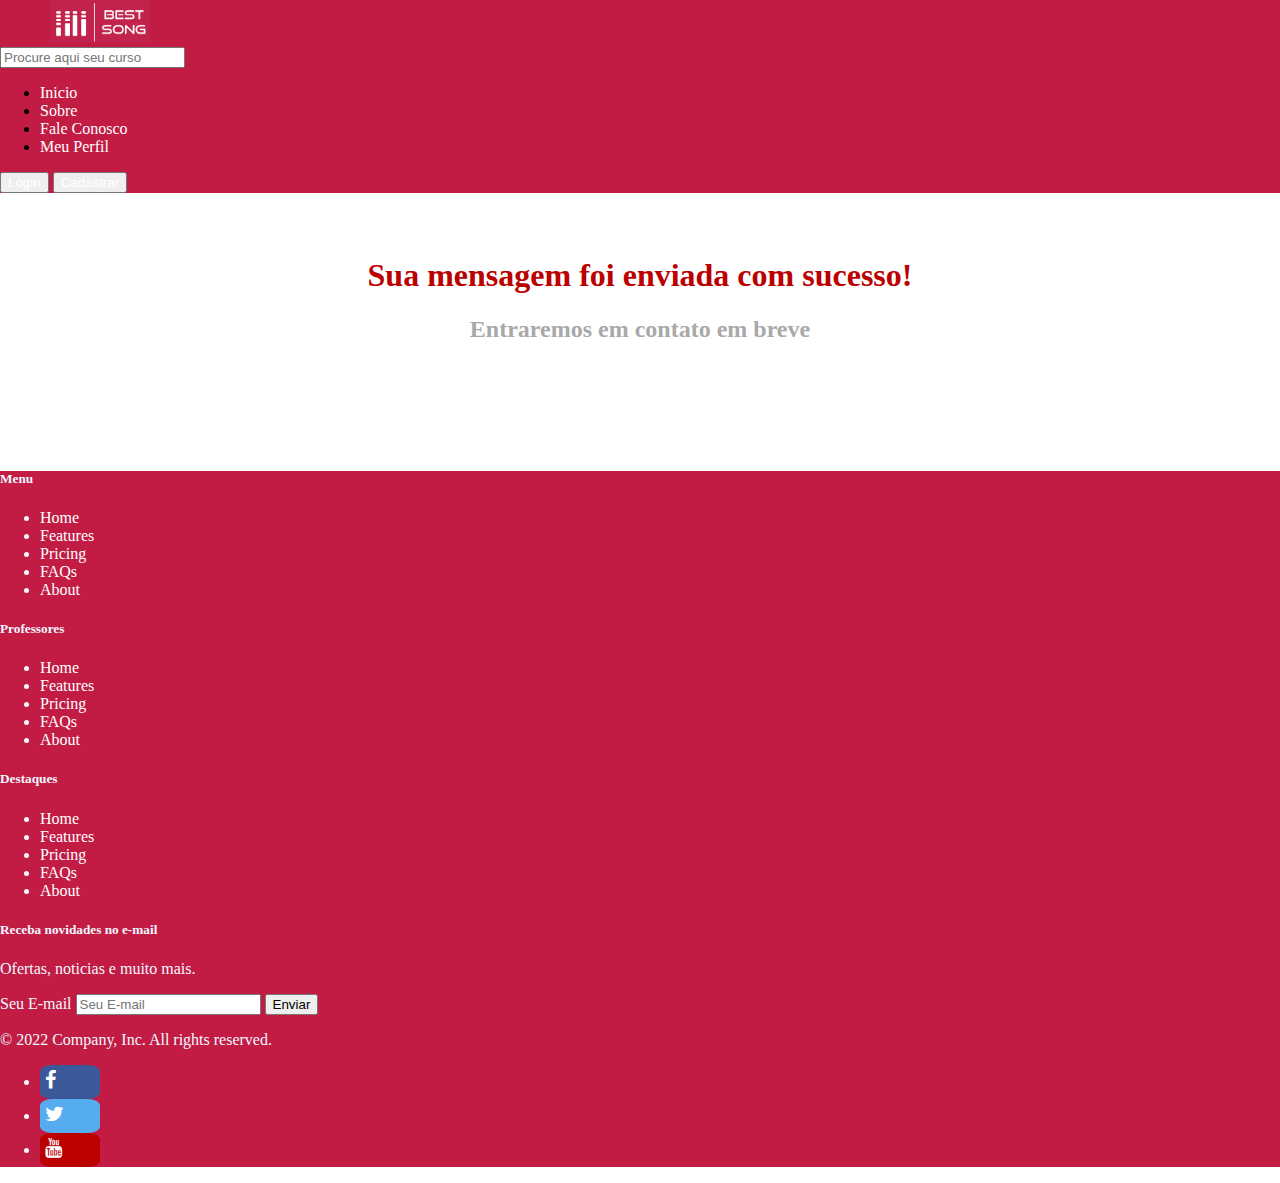
<file: enviado.html>
<!DOCTYPE html>
<html lang="pt-BR">

<head>
    <meta charset="UTF-8">
    <meta http-equiv="X-UA-Compatible" content="IE=edge">
    <meta name="viewport" content="width=device-width, initial-scale=1.0">

    <link href="https://cdn.jsdelivr.net/npm/bootstrap@5.2.2/dist/css/bootstrap.min.css" rel="stylesheet"
        integrity="sha384-Zenh87qX5JnK2Jl0vWa8Ck2rdkQ2Bzep5IDxbcnCeuOxjzrPF/et3URy9Bv1WTRi" crossorigin="anonymous">
    <link rel="stylesheet" href="https://cdnjs.cloudflare.com/ajax/libs/font-awesome/4.7.0/css/font-awesome.min.css">
    <link rel="stylesheet" href="css/style.css">
    <title>BEST SONG</title>
</head>

<body>
    <header
        class=" navColor d-flex flex-wrap align-items-center justify-content-center justify-content-md-between py-3 "
        id="navbarSupportedContent">
        <!-- imagem da logomarca -->
        <a href="index.html"><img class="img_logo" src="img/logo.png"
                alt="Imagem contendo a logomarca da pagina web Best Song"></a>

        <form class=" d-flex col-4" role="search" id="search">
            <input class="form-control me-1" type="search" placeholder="Procure aqui seu curso" aria-label="Search">
        </form>

        <!-- Menu -->
        <nav>
            <ul class="nav col-12 col-md-auto mb-2 justify-content-center mb-md-0">
                <li><a href="index.html" class="nav-link px-2 link-light">Inicio</a></li>
                <li><a href="sobrenos.html" class="nav-link px-2 link-light">Sobre</a></li>
                <li><a href="contato.html" class="nav-link px-2 link-light">Fale Conosco</a></li>
                <li><a href="meuperfil.html" class="nav-link px-2 link-light">Meu Perfil</a></li>
            </ul>
        </nav>
        <!-- Login e cadastro -->
        <div class="col-md-2 text-end">
            <form class="container-fluid justify-content-start">
                <button type="button" class=" btn btn-dark me-2"><a class="colorText" href="/login.html">Login</a>
                </button>
                <button type="button" class="btn btn-light btn-sm "><a href=cadastrar.html>Cadastrar</a></button>
            </form>
        </div>
    </header>


    <h1> Sua mensagem foi enviada com sucesso!

        <h2> Entraremos em contato em breve</h2>

        <style>
            h1 {

                color: #bb0000;
                text-align: center;
                margin-top: 5%;
            }

            h2 {
                color: darkgrey;
                text-align: center;
                margin-bottom: 10%;
            }
        </style>
        <!-- Inicio do Footer -->
        </section>
        <footer class="py-5">
            <div class="container">
                <div class="row">
                    <div class="col-6 col-md-2 mb-3">
                        <h5>Menu</h5>
                        <ul class="nav flex-column">
                            <li class="nav-item mb-2"><a href="#" class="nav-link p-0 text-light">Home</a></li>
                            <li class="nav-item mb-2"><a href="#" class="nav-link p-0 text-light">Features</a></li>
                            <li class="nav-item mb-2"><a href="#" class="nav-link p-0 text-light">Pricing</a></li>
                            <li class="nav-item mb-2"><a href="#" class="nav-link p-0 text-light">FAQs</a></li>
                            <li class="nav-item mb-2"><a href="#" class="nav-link p-0 text-light">About</a></li>
                        </ul>
                    </div>

                    <div class="col-6 col-md-2 mb-3">
                        <h5>Professores</h5>
                        <ul class="nav flex-column">
                            <li class="nav-item mb-2"><a href="#" class="nav-link p-0 text-light">Home</a></li>
                            <li class="nav-item mb-2"><a href="#" class="nav-link p-0 text-light">Features</a></li>
                            <li class="nav-item mb-2"><a href="#" class="nav-link p-0 text-light">Pricing</a></li>
                            <li class="nav-item mb-2"><a href="#" class="nav-link p-0 text-light">FAQs</a></li>
                            <li class="nav-item mb-2"><a href="#" class="nav-link p-0 text-light">About</a></li>
                        </ul>
                    </div>

                    <div class="col-6 col-md-2 mb-3">
                        <h5>Destaques</h5>
                        <ul class="nav flex-column">
                            <li class="nav-item mb-2"><a href="#" class="nav-link p-0 text-light">Home</a></li>
                            <li class="nav-item mb-2"><a href="#" class="nav-link p-0 text-light">Features</a></li>
                            <li class="nav-item mb-2"><a href="#" class="nav-link p-0 text-light">Pricing</a></li>
                            <li class="nav-item mb-2"><a href="#" class="nav-link p-0 text-light">FAQs</a></li>
                            <li class="nav-item mb-2"><a href="#" class="nav-link p-0 text-light">About</a></li>
                        </ul>
                    </div>

                    <div class="col-md-5 offset-md-1 mb-3">
                        <form>
                            <h5>Receba novidades no e-mail</h5>
                            <p>Ofertas, noticias e muito mais.</p>
                            <div class="d-flex flex-column flex-sm-row w-100 gap-2">
                                <label for="newsletter1" class="visually-hidden">Seu E-mail</label>
                                <input id="newsletter1" type="text" class="form-control" placeholder="Seu E-mail">
                                <button class="btn btn-primary" type="button">Enviar</button>
                            </div>
                        </form>
                    </div>
                </div>

                <div class="d-flex flex-column flex-sm-row justify-content-between py-2 my-0 border-top">
                    <p>© 2022 Company, Inc. All rights reserved.</p>
                    <ul class="list-unstyled d-flex">
                        <li class="ms-3"><a class="fa fa-facebook" href="#"><svg class="bi" width="24" height="24">
                                    <use xlink:href="#"></use>
                                </svg></a></li>
                        <li class="ms-3"><a class="fa fa-twitter" href="#"><svg class="bi" width="24" height="24">
                                    <use xlink:href="#"></use>
                                </svg></a></li>
                        <li class="ms-3"><a class="fa fa-youtube" href="#"><svg class="bi" width="24" height="24">
                                    <use xlink:href="#"></use>
                                </svg></a></li>
                    </ul>
                </div>
            </div>
        </footer>

        <script src="https://cdn.jsdelivr.net/npm/bootstrap@5.2.2/dist/js/bootstrap.bundle.min.js"
            integrity="sha384-OERcA2EqjJCMA+/3y+gxIOqMEjwtxJY7qPCqsdltbNJuaOe923+mo//f6V8Qbsw3"
            crossorigin="anonymous"></script>
        <script src="js/app.js"></script>
</body>

</html>
</file>
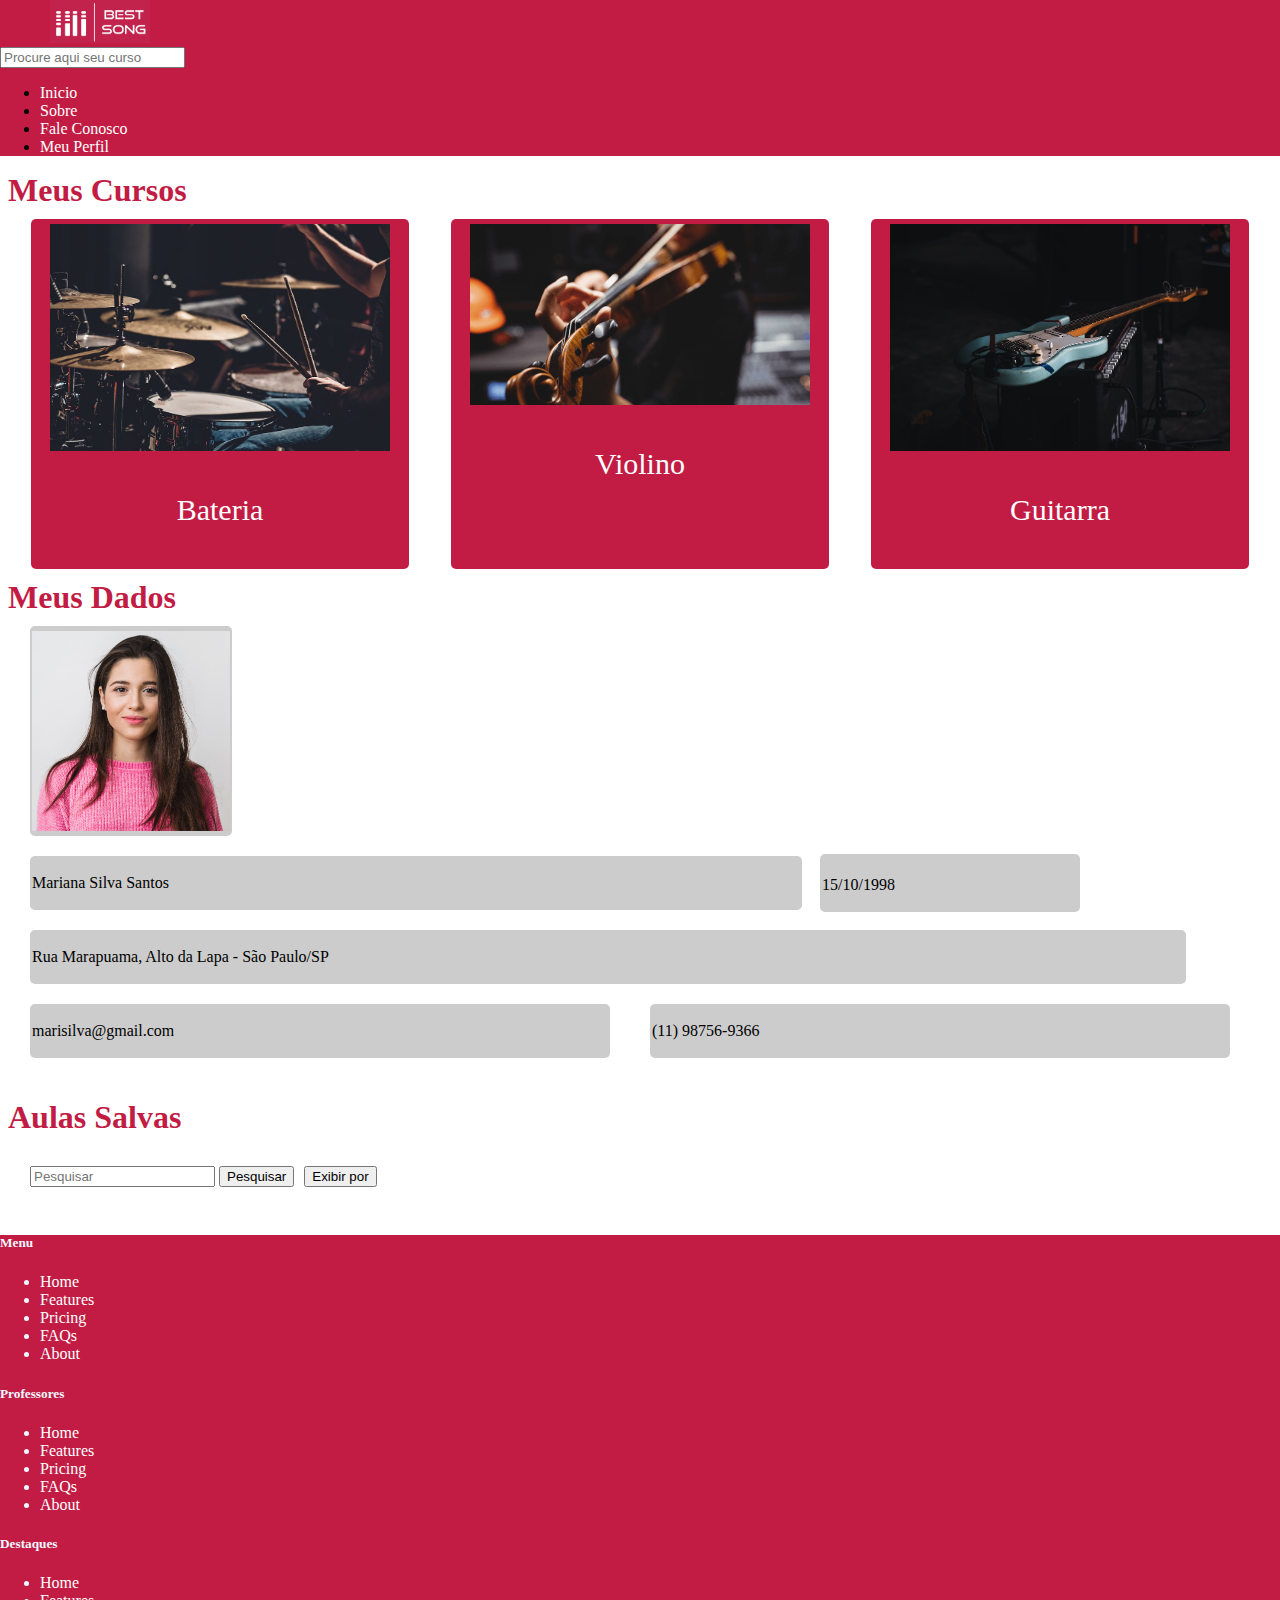
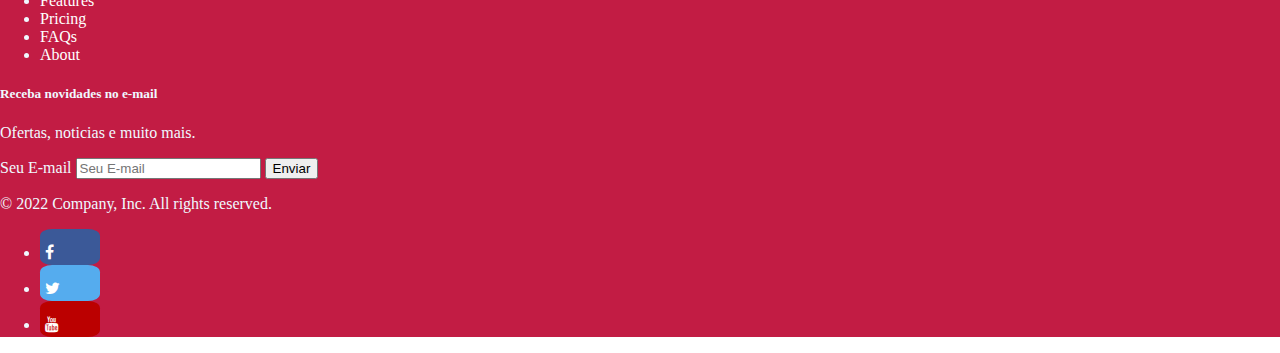
<file: meuperfil.html>
<!DOCTYPE html>
<html lang="pt-BR">

<head>
  <meta charset="UTF-8">
  <meta http-equiv="X-UA-Compatible" content="IE=edge">
  <meta name="viewport" content="width=device-width, initial-scale=1.0">
  <link rel="stylesheet" href="css/style.css">
  <link rel="stylesheet" href="https://stackpath.bootstrapcdn.com/bootstrap/4.1.3/css/bootstrap.min.css"
    integrity="sha384-MCw98/SFnGE8fJT3GXwEOngsV7Zt27NXFoaoApmYm81iuXoPkFOJwJ8ERdknLPMO" crossorigin="anonymous">
  <link href="https://cdn.jsdelivr.net/npm/bootstrap@5.2.2/dist/css/bootstrap.min.css" rel="stylesheet"
    integrity="sha384-Zenh87qX5JnK2Jl0vWa8Ck2rdkQ2Bzep5IDxbcnCeuOxjzrPF/et3URy9Bv1WTRi" crossorigin="anonymous">
  <link rel="stylesheet" href="https://cdnjs.cloudflare.com/ajax/libs/font-awesome/4.7.0/css/font-awesome.min.css">
  <link rel="stylesheet" href="https://stackpath.bootstrapcdn.com/bootstrap/4.1.3/css/bootstrap.min.css"
    integrity="sha384-MCw98/SFnGE8fJT3GXwEOngsV7Zt27NXFoaoApmYm81iuXoPkFOJwJ8ERdknLPMO" crossorigin="anonymous">
  <title>BEST SONG</title>
</head>

<body>
  <header class=" navColor d-flex flex-wrap align-items-center justify-content-center justify-content-md-between py-3 "
    id="navbarSupportedContent">
    <!-- imagem da logomarca -->
    <a href="index.html"><img class="img_logo" src="img/logo.png"
        alt="Imagem contendo a logomarca da pagina web Best Song"></a>

    <form class=" d-flex col-4" role="search" id="search">
      <input class="form-control me-1" type="search" placeholder="Procure aqui seu curso" aria-label="Search">
    </form>

    <!-- Menu -->
    <nav>
      <ul class="nav col-12 col-md-auto mb-2 justify-content-center mb-md-0">
        <li><a href="index.html" class="nav-link px-2 link-light">Inicio</a></li>
        <li><a href="sobrenos.html" class="nav-link px-2 link-light">Sobre</a></li>
        <li><a href="contato.html" class="nav-link px-2 link-light">Fale Conosco</a></li>
        <li><a href="meuperfil.html" class="nav-link px-2 link-light">Meu Perfil</a></li>
      </ul>
    </nav>
  </header>


  <div class="dados">
    <h1>Meus Cursos</h1>
  </div>

  <div class="cursos">
    <div class="curso1">
      <img src="img/bateria.jpg">
      <p>Bateria</p>
    </div>

    <div class="curso2">
      <img src="img/violino.jpg">
      <p>Violino</p>
    </div>

    <div class="curso3">
      <img src="img/guitarra.jpg">
      <p>Guitarra</p>
    </div>
  </div>

  <div class="dados">
    <h1>Meus Dados</h1>
  </div>

  <section class="foto">
    <img src="img/mulher.jpg">
  </section>

  <div class="dados1">
    <div class="nomecompleto">
      <p>Mariana Silva Santos</p>
    </div>

    <div class="nascimento">
      <p>15/10/1998</p>
    </div>

  </div>

  <div class="endereco">
    <p>Rua Marapuama, Alto da Lapa - São Paulo/SP</p>
  </div>

  <div class="dados2">

    <div class="email">
      <p>marisilva@gmail.com</p>
    </div>

    <div class="telefone">
      <p>(11) 98756-9366</p>
    </div>
  </div>

  <div class="alterar">
    <a href="#">Alterar dados</a>
  </div>

  <div class="dados">
    <h1>Aulas Salvas</h1>
  </div>

  <div class="pesquisar">
    <form class="form-inline my-2 my-lg-0">
      <input class="form-control " type="search" placeholder="Pesquisar" aria-label="Pesquisar">
      <button class="btn btn-outline-success my-2 my-sm-0" type="submit">Pesquisar</button>
    </form>


    <div class="dropdown">
      <button class="btn btn-secondary dropdown-toggle" type="button" id="dropdownMenuButton" data-toggle="dropdown"
        aria-haspopup="true" aria-expanded="false">
        Exibir por
      </button>
      <div class="dropdown-menu" aria-labelledby="dropdownMenuButton">
        <a class="dropdown-item" href="#">Data</a>
        <a class="dropdown-item" href="#">Aulas</a>
        <a class="dropdown-item" href="#">Instrumento</a>
      </div>
    </div>

  </div>

  <!-- Inicio do Footer -->
  <footer class="py-5">
    <div class="container">
      <div class="row">
        <div class="col-6 col-md-2 mb-3">
          <h5>Menu</h5>
          <ul class="nav flex-column">
            <li class="nav-item mb-2"><a href="#" class="nav-link p-0 text-light">Home</a></li>
            <li class="nav-item mb-2"><a href="#" class="nav-link p-0 text-light">Features</a></li>
            <li class="nav-item mb-2"><a href="#" class="nav-link p-0 text-light">Pricing</a></li>
            <li class="nav-item mb-2"><a href="#" class="nav-link p-0 text-light">FAQs</a></li>
            <li class="nav-item mb-2"><a href="#" class="nav-link p-0 text-light">About</a></li>
          </ul>
        </div>

        <div class="col-6 col-md-2 mb-3">
          <h5>Professores</h5>
          <ul class="nav flex-column">
            <li class="nav-item mb-2"><a href="#" class="nav-link p-0 text-light">Home</a></li>
            <li class="nav-item mb-2"><a href="#" class="nav-link p-0 text-light">Features</a></li>
            <li class="nav-item mb-2"><a href="#" class="nav-link p-0 text-light">Pricing</a></li>
            <li class="nav-item mb-2"><a href="#" class="nav-link p-0 text-light">FAQs</a></li>
            <li class="nav-item mb-2"><a href="#" class="nav-link p-0 text-light">About</a></li>
          </ul>
        </div>

        <div class="col-6 col-md-2 mb-3">
          <h5>Destaques</h5>
          <ul class="nav flex-column">
            <li class="nav-item mb-2"><a href="#" class="nav-link p-0 text-light">Home</a></li>
            <li class="nav-item mb-2"><a href="#" class="nav-link p-0 text-light">Features</a></li>
            <li class="nav-item mb-2"><a href="#" class="nav-link p-0 text-light">Pricing</a></li>
            <li class="nav-item mb-2"><a href="#" class="nav-link p-0 text-light">FAQs</a></li>
            <li class="nav-item mb-2"><a href="#" class="nav-link p-0 text-light">About</a></li>
          </ul>
        </div>

        <div class="col-md-5 offset-md-1 mb-3">
          <form>
            <h5>Receba novidades no e-mail</h5>
            <p>Ofertas, noticias e muito mais.</p>
            <div class="d-flex flex-column flex-sm-row w-100 gap-2">
              <label for="newsletter1" class="visually-hidden">Seu E-mail</label>
              <input id="newsletter1" type="text" class="form-control" placeholder="Seu E-mail">
              <button class="btn btn-primary" type="button">Enviar</button>
            </div>
          </form>
        </div>
      </div>

      <div class="d-flex flex-column flex-sm-row justify-content-between py-2 my-0 border-top">
        <p>© 2022 Company, Inc. All rights reserved.</p>
        <ul class="list-unstyled d-flex">
          <li class="ms-3"><a class="fa fa-facebook" href="#"><svg class="bi" width="24" height="24">
                <use xlink:href="#"></use>
              </svg></a></li>
          <li class="ms-3"><a class="fa fa-twitter" href="#"><svg class="bi" width="24" height="24">
                <use xlink:href="#"></use>
              </svg></a></li>
          <li class="ms-3"><a class="fa fa-youtube" href="#"><svg class="bi" width="24" height="24">
                <use xlink:href="#"></use>
              </svg></a></li>
        </ul>
      </div>
    </div>
  </footer>

  <script src="https://cdn.jsdelivr.net/npm/bootstrap@5.2.2/dist/js/bootstrap.bundle.min.js"
    integrity="sha384-OERcA2EqjJCMA+/3y+gxIOqMEjwtxJY7qPCqsdltbNJuaOe923+mo//f6V8Qbsw3"
    crossorigin="anonymous"></script>
  <script src="js/app.js"></script>

</body>

</html>
</file>
<file: css/style.css>
/* css pagina inicial  */
body{
    margin: 0px;
    padding: 0px;
    
}
a{
    text-decoration: none ;
}
.colorButton{
    background-color: #1D1111;
}

.colorText{
    color: #daa520;
}

.colorButton{
    background-color: #C21C44 !important;
    color: #EDEDED !important;

}

.navColor{
    background-color: #C21C44;
}

.img_logo {
    margin-left: 50px;
    width: 100px;
}

#pesquisa_menu{
    width: 500px;
    height: 35px;
    border-radius: 50px;
    border: 0px;
}

#menu_superior{
    display: flex;
    list-style: none;
    gap: .5rem;

}

#menu_superior li{
    position: relative;
    padding: 10px;
    text-transform: uppercase;
}

.hide{
    display: none;
}

.show{
    display: initial;
}

/* menu resp*/

 @media screen and (max-width: 778px ) {
    .hide-header{
        display: none;
    }
    .show-button{
        display: initial;
    }
}

@media screen and (min-width: 779px) {
    .show-button{
        display: none;
    }

    #menu{
        display: block;        
    }
} 

.btn-mobile{
    display: none;
}


.styleMenu{
    text-decoration: none;
    display: block;
    padding: .5rem;
    color: aliceblue;
    text-transform: uppercase;
}

.styleMenu:hover{
    color: black;
}

#btn-mobile {
    display: none;
}


#main{
    padding-top: 20px;
    padding-bottom: 20px;
}

#banner_principal{
    display: flex;

}

#banner_principal img{
    width: 100%;
    height: 100vh;
}

#banner_principal h1{
    position: absolute;
    top: 35%;
    right: 40%;
    left: 3%;
    font-size: 3em ;
}

#banner_principal button{
    position: absolute;
    background-color: yellow;
    border-radius: 10px;
    width: 250px;
    top: 60%;
    right: 40%;
    left: 15%;
    font-size: 30px ;
}

#banner_principal button:hover{
    transform: scale(1.2);
}

.principal h1{
    text-align: center;
    font-size: 4em;
    margin: 0px;
}

.colorH3{
    text-align: center;
    font-size: 1.5em;
    font-weight: 300;
    color: #1D1111;
}

@media screen and (max-width: 778px) {
    .principal h1{
        text-align: center;
        font-size: 2em;
        margin: 0px;
    }

    .principal h3{
        font-size: 1em;

    }


}

@media screen and (max-width: 558px){
    .alignButton{
        display: flex;
        flex-direction: column;
    }
    
    .spaceButton{
        margin: 2px;
    }

    .spaceCol{
        display: flex;
        flex-direction: column;
    }

    .alignItens{
        margin: 5px;

    }

}

.houverCard:hover{
    background-color: #C21C44 !important; 
}

.fontIcon{
    font-size: 0.70rem;
    text-transform: uppercase;
}
   /* Footer */

   footer{
    background-color: #C21C44;
    color: aliceblue;
   }


/* media de 800px */

@media(max-width: 800px){

    #pesquisa_menu{
        width: 40%;
    }

    #banner_principal h1{
        position: absolute;
        top: 35%;
        right: 40%;
        left: 3%;
        font-size: 2em ;
    }

    .selecaoDeCursos{
        flex-wrap: wrap;
        justify-content: center;
    }
}


/*css sobre nós */

#banner-sobre-nos img{
    width: 100%;
    height: auto;
}

#banner-sobre-nos h1{
    color: #C21C44;
    position: relative;
    text-align: center;
    font-size: 30px;
    font-style: bold;
    font-family: "roboto";
}

#banner-sobre-nos p{
    position: relative;
    padding-left: 80px;
    padding-right: 80px;
    padding-bottom: 30px;
    font-size: 20px;
    font-family: "roboto";
}

#estudar-na-best-song{
    background-color: #C21C44;
    border-radius: 5px;
    size: 500px;
    position: absolute;
    text-align: center;
    color: white;
    font-size: 15px;
    padding-left: 10px;
    padding-right: 10px;
    font-family: "roboto";
}

#icones1{
    display: flex;
    justify-content:space-between;

}

#icones2{
    display: flex;
    justify-content: space-between;

}

#icones1 img {
    width: 100px;
}

#icones2 img{
    width: 100px;
}



#banner-sobre-nos img{
    width: 100%;
    height: auto;
}

#banner-sobre-nos h1{
    color: #C21C44;
    position: relative;
    text-align: center;
    font-size: 30px;
    font-style: bold;
    font-family: "roboto";
}

#banner-sobre-nos p{
    position: relative;
    padding-left: 10%;
    padding-right: 10%;
    padding-bottom: 2%;
    font-size: 20px;
    font-family: "roboto";
}

#estudar-na-best-song{
    background-color: #C21C44;
    border-radius: 5px;
    position: relative;
    padding: 0.8%;
    margin-left: 15%;
    margin-right: 15%;
    margin-top: 2%;
    margin-bottom: 2%;
    text-align: center;
    color: white;
    font-size: 15px;
    font-family: "roboto";
}

#icones1{
    
    width: 30%;
    text-align: center;
    position: relative;
    top: 30%;
    left: 28%;
    top: 30%;
    left:30%;
    
}

#icones2{
    
    width: 30%;
    text-align: center;
    position: relative;
    top: 30%;
    left: 30%;
}

#icones1 img {

    width: 50%;
    top: 100px;
    left: 520px;    
}

#didatica img{
    width: 60%;
} 

#no-seu-ritmo img{
    width: 35%;
}

#praticidade{
    padding-top: 5%;
    padding-bottom: 5%;
    padding-right: 60%;
}
#acessivel{
    padding-top: 10%;
    padding-bottom: 5%;
    padding-right: 80%;
}
#didatica{
    padding-top: 5%;
    padding-bottom: 5%;
    padding-right: 60%;
    padding-left: 5%;
}
#no-seu-ritmo{

    padding-top: 10%;
    padding-bottom: 5%;

}

#no-seu-ritmo h1{
    text-align: center;
    white-space: nowrap;
}

#icones1 h1, #icones2 h1{
    color: #C21C44;
    font-family: "roboto";
    
    
}

#icones1 p, #icones2 p{
    font-family: "roboto";
}

    


/* perguntas frequentes*/

.pergunta {
    border-bottom: 0.5% solid #ccc;
    padding: 1.5%;
    background-color: #EDEDED;
    border-radius: 5px;
    margin: 2%;
    padding-right: 8%;
  }
  
  .pergunta input,
  .pergunta .resposta { 
    display: none;
    font-family: "roboto";
    padding: 0.5%;

}
  
  .pergunta label {
    display: inline-block;
    font-weight: bold;
    margin-bottom: 0,5%;
    width: 100%;
    color: #C21C44;
    font-family: "roboto";
    
  }
  
  .pergunta input:checked ~ .resposta {
    display: block
  }

  #duvidas-frequentes h1{
    font-family: "roboto";
    color: #C21C44;
    margin: 2%;
  }

  .pergunta img{
    width: 25px;
    padding-left: 80%;
    
  }

  /* Icones redes sociais  */

  .fa {
    padding: 5px 5px;
    display: flex;
    font-size: 20px;
    width: 50px; 
    text-decoration: none;
  }
  
  .fa:hover {
      opacity: 0.7;
  }
  
  .fa-facebook {
    background: #3B5998;
    color: white;
    border-radius: 20%;
  }
  
  .fa-twitter {
    background: #55ACEE;
    color: white;
    border-radius: 20%;
  }
  .fa-youtube {
    background: #bb0000;
    color: white;
    border-radius: 20%;
  }
  
  .fa-instagram {
    background: #125688;
    color: white;
    border-radius: 20%;
  }

  /* Login */


  .login {
    background-color: #C21C44;
    border-radius: 15px;
    color: white;
    display: flex;
    align-items: center;
    flex-direction: column;
    width: 400px;
    padding: 5%;
    margin-top: 30px;
    margin-bottom: 100px;
  }

  .caixa{
    display: flex;
    justify-content:center;
    
  }

 .input-login{
    padding: 5px;
    border-radius: 5px;
    border: none;
    margin: 10px;
    width: 100%;
    outline: none;
    padding: 3%;

 }

 .button-login{
    background-color: gray;
    color: white;
    border-radius: 5px;
    border: none;
    width: 100%;
    padding: 10px;
    margin-top: 2px;
    margin-bottom: 20px;
 }

 button:hover{
    background-color:darkgray;
 }

 a:link {
    color: white;
    text-decoration: none !important;
 }

 a:hover {
    text-decoration:underline;
 }

 /*Responsividade login*/

 @media screen and (max-width: 600px ) {
    .login{
        width: 280px;
        text-align: center;
    }

   a:link{
    text-decoration: none;
   }
 }

 @media screen and ( max-width: 1300px ){
    .login{
        width: 350px;
        text-align: center;}

        a:link{
            text-decoration: none;
           }

    } 
 
    .foto {
        background-color: #ccc;
        display: flex;
        width: 15%;
        height: 200px;
        margin: 10px;
        margin-left: 30px;
        align-items: flex-end;
        justify-content: center;
        color: black;
        padding: 5px;
        border-radius: 5px;
        
    }

    .foto img {
        height: 100%;
    }

    .dados h1 {
        margin: 8px;
        color: #C21C44;
    }

    .nomecompleto {
     background-color: #ccc;
     color: black;
     width: 60%;
     border-radius: 5px;
     margin: 10px;
     display: flex;
     align-items: flex-end;
     padding: 2px;
     margin-left: 30px;

    }

    .nascimento {
        background-color: #ccc;
        color: black;
        width: 20%;
        display: flex;
        align-items: flex-end;
        padding: 2px;
        border-radius: 5px;
        margin: 8px;
    }

    .endereco {
        background-color: #ccc;
        color: black;
        width: 90%;
        border-radius: 5px;
        margin: 10px;
        display: flex;
        align-items: flex-end;
        padding: 2px;
        margin-left: 30px;
   
       }

    .dados1 {
        display: flex;
        justify-content: flex-start;
    }

    .dados2 {
        display: flex;
        justify-content: flex-start;
    }

    .email {
        background-color: #ccc;
        color: black;
        width: 45%;
        border-radius: 5px;
        margin: 10px;
        display: flex;
        align-items: flex-end;
        padding: 2px;
        margin-left: 30px;
   
       }

       .telefone {
        background-color:#ccc;
        color: black;
        width: 45%;
        border-radius: 5px;
        margin: 10px;
        display: flex;
        align-items: flex-end;
        padding: 2px;
        margin-left: 30px;
   
       }


    .cursos {
     display: flex;
     justify-content:space-around;
     margin: 10px;
    }

    .curso1  img{
        width: 90%;
        padding: 5px;

    }

    .curso1 {
        width: 30%;
        height: 350px;
        background-color: #C21C44;
        color: white;
        border-radius: 5px;
        text-align: center;
        font-size: 30px;
    }

    .curso1 :hover {
        background-color:gray;
    }

    .curso2 img {
        width: 90%;
        padding: 5px;
    }

    .curso2 {
        width: 30%;
        height: 350px;
        background-color: #C21C44;
        color: white;
        border-radius: 5px;
        text-align: center;
        font-size: 30px;
    }

    .curso2 :hover {
        background-color:gray;
    }

    .curso3 img {
        width: 90%;
        padding: 5px;
    }

    .curso3 {
        width: 30%;
        height: 350px;
        background-color: #C21C44;
        color: white;
        border-radius: 5px;
        text-align: center;
        font-size: 30px;
    }

    .curso3 :hover {
        background-color:gray;
    }

    .alterar {
        margin-left: 30px;
        text-decoration: none;
        padding-bottom: 5px;
    }

    .pesquisar {
        margin: 30px;
        display: flex;
        justify-content:left;
    }

    .dropdown {
        margin-left: 10px;
    }
</file>
